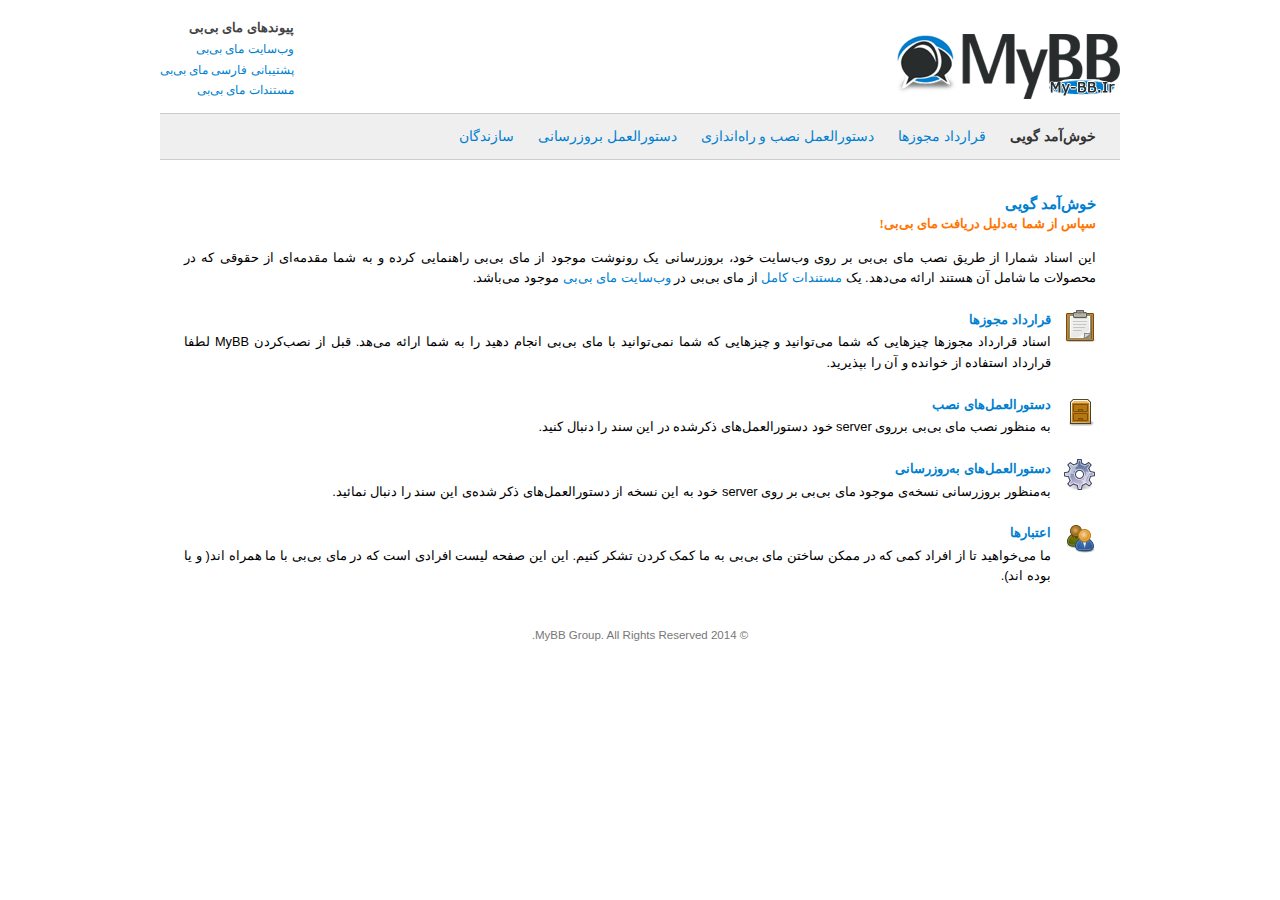
<file: Documentation/index.html>
<?xml version="1.0" encoding="utf-8"?>
<!DOCTYPE html PUBLIC "-//W3C//DTD XHTML 1.0 Strict//EN" "http://www.w3.org/TR/xhtml1/DTD/xhtml1-strict.dtd">
<html xmlns="http://www.w3.org/1999/xhtml" xml:lang="fa" lang="fa" dir="rtl">
<head>
	<title>مستندات مای بی‌بی - خوش‌آمد گویی</title>
	<meta http-equiv="content-type" content="text/html; charset=UTF-8" />
	<link rel="stylesheet" type="text/css" href="stylesheet.css" />
</head>
<body>
<div id="container">
	<div id="header">
		<h1>مای بی‌بی</h1>
		<div id="utilities">
			<div id="syndication">
				<h3>پیوندهای مای بی‌بی</h3>
				<p>
					<a href="http://mybb.com">وب‌سایت مای بی‌بی</a><br />
					<a href="http://my-bb.ir">پشتیبانی فارسی مای بی‌بی</a><br />
					<a href="http://docs.my-bb.ir">مستندات مای بی‌بی</a>
				</p>
			</div>
		</div>
	</div>
	<div id="primary-navigation">
		<ul>
			<li class="active"><a href="index.html">خوش‌آمد گویی</a></li>
			<li><a href="license.html">قرارداد مجوز‌ها</a></li>
			<li><a href="install.html">دستورالعمل نصب و راه‌اندازی</a></li>
			<li><a href="upgrade.html">دستورالعمل بروزرسانی</a></li>
			<li><a href="credits.html">سازندگان</a></li>
		</ul>
	</div>
	<div id="page-content">
		<div class="item">
			<h3>خوش‌آمد گویی</h3>
			<h4>سپاس از شما به‌دلیل دریافت مای بی‌بی!</h4>
			<p>این اسناد شمارا از طریق نصب مای بی‌بی بر روی وب‌سایت خود، بروزرسانی یک رونوشت موجود از مای بی‌بی راهنمایی کرده و به شما مقدمه‌ای از حقوقی که در محصولات ما شامل آن هستند ارائه می‌دهد. یک <a href="http://docs.my-bb.ir">مستندات کامل</a> از مای بی‌بی در <a href="http://mybb.com">وب‌سایت مای بی‌بی</a> موجود می‌باشد.</p>
		</div>
		<div class="item" id="license">
			<h5><a href="license.html">قرارداد مجوز‌ها</a></h5>
			<p>اسناد قرارداد مجوز‌ها چیزهایی که شما می‌توانید و چیزهایی که شما نمی‌توانید با مای بی‌بی انجام دهید را به شما ارائه می‌هد. قبل از نصب‌کردن MyBB لطفا قرارداد استفاده از خوانده و آن را بپذیرید.</p>
		</div>
		<div class="item" id="install">
			<h5><a href="install.html">دستورالعمل‌های نصب</a></h5>
			<p>به منظور نصب مای بی‌بی برروی server خود دستورالعمل‌های ذکرشده در این سند را دنبال کنید.</p>
		</div>
		<div class="item" id="upgrade">
			<h5><a href="upgrade.html">دستورالعمل‌های به‌روزرسانی</a></h5>
			<p>به‌منظور بروزرسانی نسخه‌ی موجود مای بی‌بی بر روی server خود به این نسخه از دستور‌العمل‌های ذکر شده‌ی این سند را دنبال نمائید.</p>
		</div>	
		<div class="item" id="credits">
			<h5><a href="credits.html" target="_blank">اعتبار‌ها</a></h5>
			<p>ما می‌خواهید تا از افراد کمی که در ممکن ساختن مای بی‌بی به ما کمک کردن تشکر کنیم. این این صفحه لیست افرادی است که در مای بی‌بی با ما همراه اند( و یا بوده اند).</p>
		</div>
	</div>
</div>
	<div id="footer">
		<p>
			&copy; 2014 MyBB Group. All Rights Reserved.
		</p>
	</div>
</div>
</body>
</html>
</file>
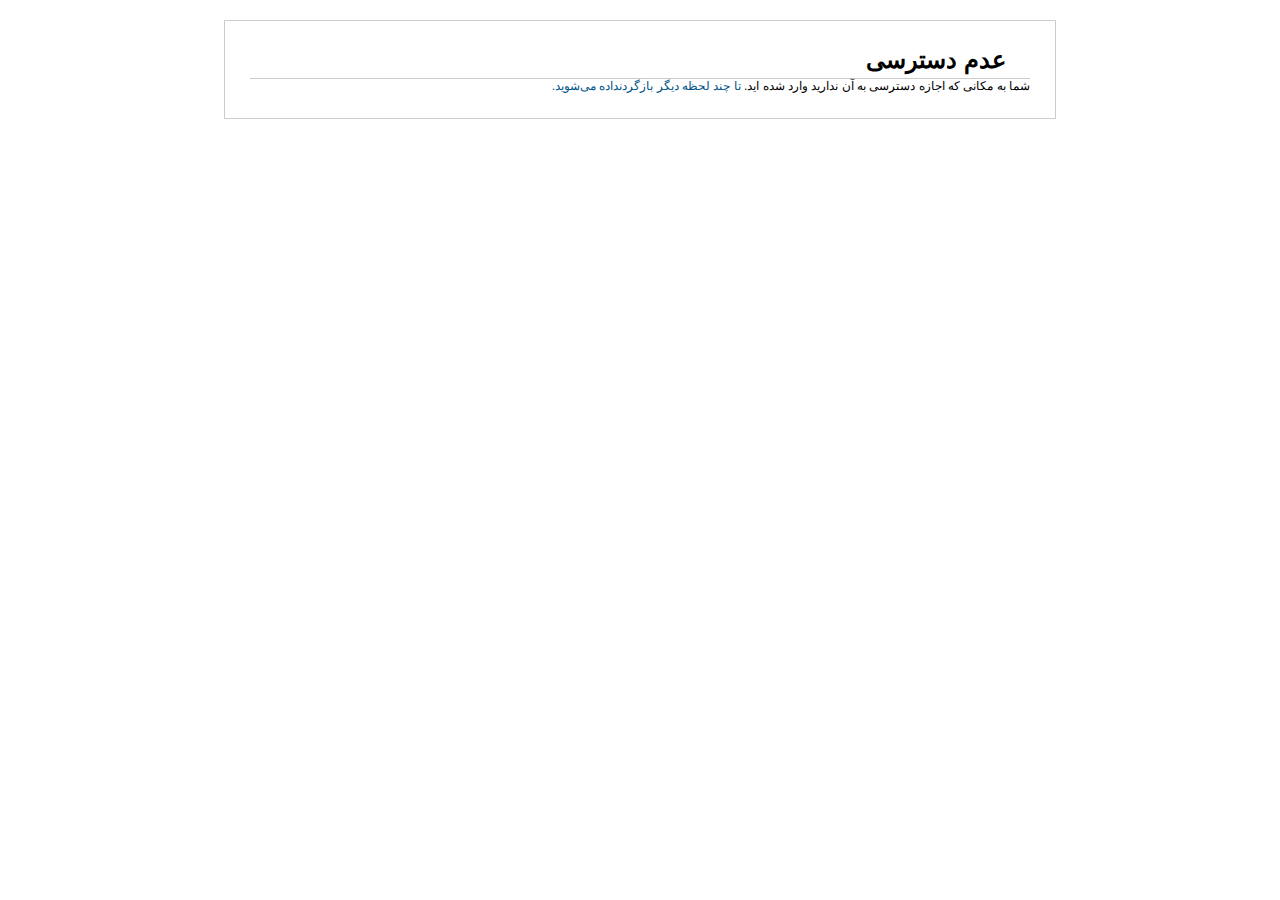
<file: inc/languages/persian/index.html>
<!DOCTYPE html PUBLIC "-//W3C//DTD XHTML 1.0 Transitional//EN" "http://www.w3.org/TR/xhtml1/DTD/xhtml1-transitional.dtd">
<html xmlns="http://www.w3.org/1999/xhtml" dir="rtl" xml:lang="fa" lang="fa">
<head>
<title>در حال انتقال</title>
<meta http-equiv="Content-Type" content="text/html; charset=UTF-8" />
<meta http-equiv="Refresh" content="3;url=../../../" />
<style type="text/css">
	body {
		font-family: Tahoma, Arial, sans-serif;
		font-size: 12px;
		background: #fff;
		color: #000000;
		margin: 20px;
		direction:rtl;
	}

	a {
		color: #035488;
		text-decoration: none;
	}

	a:hover {
		color: #444;
		text-decoration: underline;
	}

	#container {
	 margin: auto auto;
	 width: 780px;
	 padding:25px;
	 border:1px solid #ccc;
	}

	h1 {
		margin: 0;
		font-size: 24px;
		height: 32px;
		padding-right: 24px;
		border-bottom:1px solid #ccc;
	}
</style>
</head>
<body>
	<div id="container">
		<h1>عدم دسترسی</h1>
		شما به مکانی که اجازه دسترسی به آن ندارید وارد شده اید.
		<a href="../../../">تا چند لحظه دیگر بازگردنداده می‌شوید.</a>
	</div>
</body>
</html>
</file>
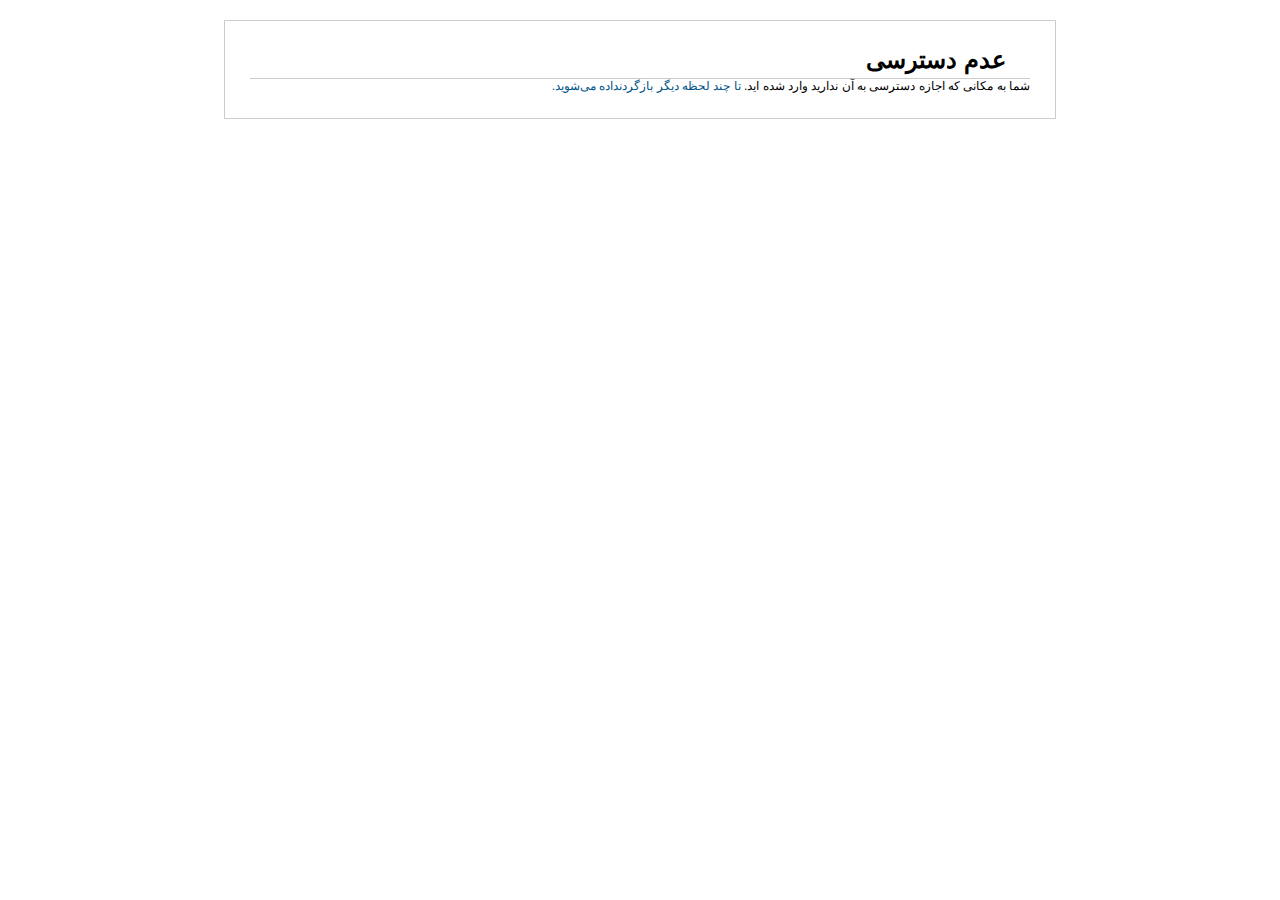
<file: inc/languages/persian/admin/index.html>
<!DOCTYPE html PUBLIC "-//W3C//DTD XHTML 1.0 Transitional//EN" "http://www.w3.org/TR/xhtml1/DTD/xhtml1-transitional.dtd">
<html xmlns="http://www.w3.org/1999/xhtml" dir="rtl" xml:lang="fa" lang="fa">
<head>
<title>در حال انتقال</title>
<meta http-equiv="Content-Type" content="text/html; charset=UTF-8" />
<meta http-equiv="Refresh" content="3;url=../../../../" />
<style type="text/css">
	body {
		font-family: Tahoma, Arial, sans-serif;
		font-size: 12px;
		background: #fff;
		color: #000000;
		margin: 20px;
		direction:rtl;
	}

	a {
		color: #035488;
		text-decoration: none;
	}

	a:hover {
		color: #444;
		text-decoration: underline;
	}

	#container {
	 margin: auto auto;
	 width: 780px;
	 padding:25px;
	 border:1px solid #ccc;
	}

	h1 {
		margin: 0;
		font-size: 24px;
		height: 32px;
		padding-right: 24px;
		border-bottom:1px solid #ccc;
	}
</style>
</head>
<body>
	<div id="container">
		<h1>عدم دسترسی</h1>
		شما به مکانی که اجازه دسترسی به آن ندارید وارد شده اید.
		<a href="../../../../">تا چند لحظه دیگر بازگردنداده می‌شوید.</a>
	</div>
</body>
</html>
</file>
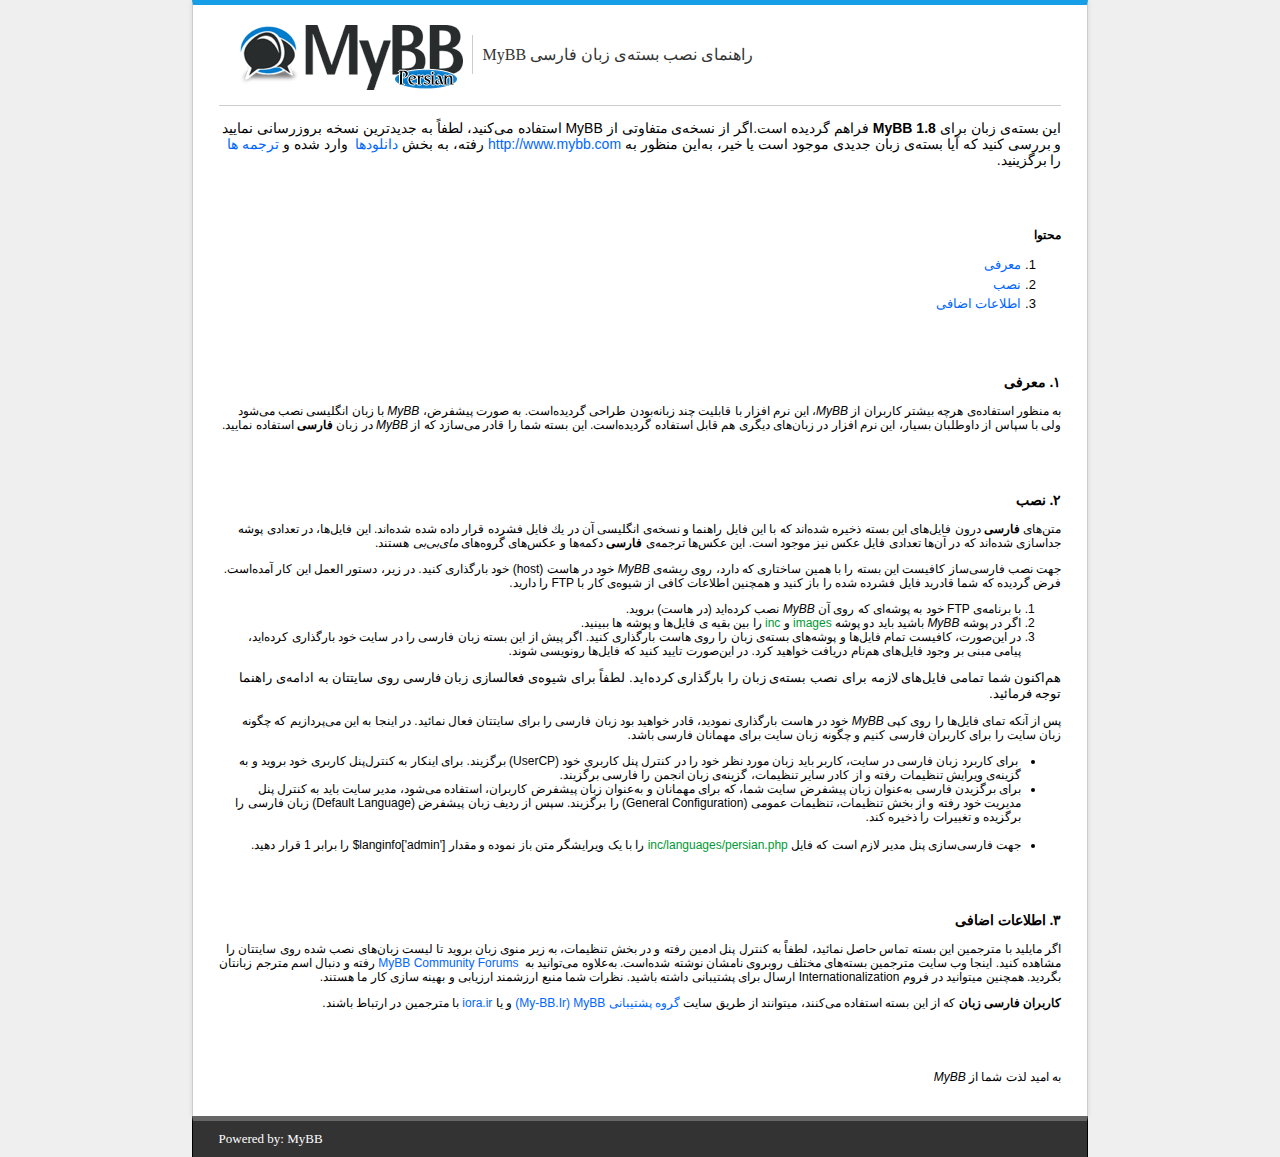
<file: readme[fa].html>
<!DOCTYPE HTML>
<html lang="fa" dir="rtl">
<head>
	<meta charset="utf-8" />
	<title>MyBB - Readme for the Persian language pack</title>
	<style type="text/css">
	body {
		background: #efefef;
		padding:0;
		margin:0;
		font-size:12px;
	}

	a:link, a:visited {
		text-decoration:none;
		color:#0066ff;
	}

	a:hover {
		text-decoration:none;
		color:#003399;
	}

	a:active {
		text-decoration:none;
		color:#ed0303;
	}

	#container {
		background: #fff;
		font-size: 12px;
		width: auto;
		padding: 0 2% 20px 2%;
		margin: 0 15%;
		border-left:1px solid #ccc;
		border-right:1px solid #ccc;
		border-top:5px solid #169fe6;
		box-shadow:0 0 5px rgba(0,0,0,0.1);
	}

	header {
		border-bottom:1px solid #ccc;
		position:relative;
		height:100px;
		width:auto;
	}

	#logo {
		background:url('[data-uri]') no-repeat top left;
		width:239px;
		height:75px;
		position:absolute;
		top:10px;
		left:20px;
	}

	#title {
		position:absolute;
		top:30px;
		left:253px;
		font-family:Tahoma;
		font-size:16px;
		color:#333;
		border-left:1px solid #ccc;
		padding:10px;
	}

	footer {
		background:#333;
		font-size: 13px;
		width: auto;
		padding: 10px 2%;
		margin: 0 15%;
		border-top:5px solid #666;
		border-left:1px solid #000;
		border-right:1px solid #000;
		color:#fff;
		direction:ltr;
		text-align:left;
	}

	footer a:link, footer a:visited {
		color:#fff;
		text-decoration:none;
	}

	footer a:hover, footer a:active {
		color:#eee;
	}

	.subtitle {
		font-size: 14px;
		font-family: Tahoma, Arial;
	}

	.contents {
		font-size: 12px;
		font-family: Tahoma, Arial;
		font-weight: bold;
		margin-top: 60px;
	}

	.contlist {
		font-size: 13px;
		font-family: Tahoma, Arial;
		line-height: 1.5;
		list-style:numbered
	}

	.smtitle {
		font-size: 14px;
		font-family: Tahoma, Arial;
		font-weight: bold;
		margin-top: 60px;
	}

	.content {
		font-size: 12px;
		font-family: Tahoma, Arial;
	}

	.instlist {
		font-size: 12px;
		font-family: Tahoma, Arial;
	}

	ol.instlist {
		list-style: numbered;
	}

	.footer1 {
		font-size: 12px;
		font-family: Tahoma, Arial;
		margin-top: 60px;
	}

	.footer2 {
		font-size: 12px;
		font-family: Tahoma, Arial;
		text-indent: 3em;
		line-height: 1.5 ;
	}

	.grn {
		color: #009933;
	}
	</style>
</head>
<body>
	<div id="container">
		<a id="top"></a>
		<header>
			<div id="logo">&nbsp;</div>
			<div id="title">راهنمای نصب بسته‌ی زبان فارسی MyBB</div>
		</header>
			<p class="subtitle">این بسته‌ی زبان برای  <strong>MyBB 1.8</strong> فراهم گردیده است.اگر از نسخه‌ی متفاوتی از MyBB استفاده می‌كنید، لطفاً به جدیدترین نسخه بروزرسانی نمایید و بررسی كنید كه آیا بسته‌ی زبان جدیدی موجود است یا خیر، به‌این منظور به <a href="http://www.mybb.com/" target="_blank">http://www.mybb.com</a> رفته، به بخش  <a href="http://www.mybb.com/downloads" target="_blank">دانلودها </a> &nbsp;وارد شده و  <a href="http://www.mybb.com/downloads/translations" target="_blank">ترجمه ها</a> را برگزینید.</p>
		<p class="contents"><a id="inhoud">محتوا</a>&nbsp;</p>
		<ol class="contlist">
		  <li><a href="#subj1">معرفی</a></li>
		  <li><a href="#subj2">نصب</a></li>
		  <li><a href="#subj3">اطلاعات اضافی</a></li>
		</ol>


		<p class="smtitle"><a id="subj1">۱. معرفی</a></p>

		<p class="content"> به منظور استفاده‌ی هرچه بیشتر كاربران از <i>MyBB</i>، این نرم افزار با قابلیت چند زبانه‌بودن طراحی گردیده‌است. به صورت پیشفرض، <i>MyBB</i> با زبان انگلیسی نصب می‌شود ولی با سپاس از داوطلبان بسیار، این نرم افزار در زبان‌های دیگری هم قابل استفاده گردیده‌است. این بسته شما را قادر می‌سازد كه از <i>MyBB</i> در زبان <b>فارسی</b> استفاده نمایید.</p>


		<p class="smtitle"><a id="subj2">۲. نصب</a></p>

		<p class="content">
			متن‌های <b>فارسی</b> درون فایل‌های این بسته ذخیره شده‌اند كه با این فایل  راهنما و نسخه‌ی انگلیسی آن در یك فایل فشرده قرار داده شده شده‌اند. این فایل‌ها، در تعدادی پوشه جداسازی شده‌اند كه در آن‌ها تعدادی فایل عكس نیز موجود است. این عكس‌ها ترجمه‌ی <b>فارسی</b> دكمه‌ها و عكس‌های گروه‌های <i>مای‌بی‌بی</i> هستند.</p>

			<p class="content">
				جهت نصب فارسی‌ساز كافیست این بسته را با همین ساختاری كه دارد، روی ریشه‌ی <i>MyBB</i> خود در
				هاست (host) خود بارگذاری كنید. در زیر، دستور العمل این كار آمده‌است. فرض گردیده كه شما قادرید
				فایل فشرده شده را باز كنید و همچنین اطلاعات كافی از شیوه‌ی كار با FTP را دارید.<br /></p>

		<ol class="instlist">

		  <li>با برنامه‌ی FTP خود به پوشه‌ای كه روی آن <i>MyBB</i> نصب كرده‌اید (در هاست) بروید.<br /></li>

		  <li>اگر در پوشه <i>MyBB</i> باشید باید دو پوشه <span class="grn">images</span> و <span class="grn">inc</span> را بین بقیه ی فایل‌ها و
			  پوشه ها ببینید.<br /></li>

		  <li>در این‌صورت، كافیست تمام فایل‌ها و پوشه‌های بسته‌ی زبان را روی هاست بارگذاری كنید. اگر پیش از این بسته زبان فارسی را در سایت خود بارگذاری کرده‌اید، پیامی مبنی بر وجود فایل‌های هم‌نام دریافت خواهید کرد. در این‌صورت تایید كنید كه فایل‌ها رونویسی شوند.<br /></li>
		</ol>
			<p>
				<span style="font-size: 10pt; font-family: Tahoma, Arial">هم‌اكنون شما تمامی فایل‌های
					لازمه برای نصب بسته‌ی زبان را بارگذاری كرده‌اید. لطفاً برای شیوه‌ی فعالسازی زبان فارسی
					روی سایتتان به ادامه‌ی راهنما توجه فرمائید.</span></p>

		<p class="content">
			پس از آنكه تمای فایل‌ها را روی كپی <i>MyBB</i> خود در هاست بارگذاری نمودید، قادر خواهید
			بود زبان فارسی را برای سایتتان فعال نمائید. در اینجا به این می‌پردازیم كه چگونه زبان
			سایت را برای كاربران فارسی كنیم و چگونه زبان
			سایت برای مهمانان فارسی باشد.</p>

		<ul class="instlist">
		  <li>&nbsp;برای كاربرد زبان فارسی در سایت، كاربر باید زبان مورد نظر خود را در كنترل
			  پنل كاربری خود (UserCP) برگزیند. برای اینكار به كنترل‌پنل كاربری خود بروید و به
			  گزینه‌ی ویرایش تنظیمات رفته و از كادر سایر تنظیمات، گزینه‌ی زبان انجمن را
			  فارسی برگزیند.<br /></li>
			<li>برای برگزیدن فارسی به‌عنوان زبان پیشفرض سایت شما، كه برای مهمانان و به‌عنوان زبان پیشفرض
				كاربران، استفاده می‌شود، مدیر سایت باید به كنترل پنل مدیریت خود رفته و
				از بخش تنظیمات، تنظیمات عمومی (General Configuration) را برگزیند. سپس از ردیف زبان
				پیشفرض (Default Language) زبان فارسی را برگزیده و تغییرات را ذخیره كند.<br />
			<br /></li>
			<li>جهت فارسی‌سازی پنل مدیر لازم است که فایل <span class="grn">inc/languages/persian.php</span> را با یک ویرایشگر متن باز نموده و مقدار <span style="direction:ltr;display:inline-table;">$langinfo['admin']</span> را برابر 1 قرار دهید.</li>
		</ul>


		<p class="smtitle"><a id="subj3">۳. اطلاعات</a> اضافی</p>

		<p class="content">
			اگر مایلید با مترجمین این بسته تماس‌ حاصل نمائید، لطفاً به كنترل پنل ادمین رفته
			و در بخش تنظیمات، به زیر منوی زبان بروید تا لیست زبان‌های نصب شده روی سایتتان را
			مشاهده كنید. اینجا وب سایت مترجمین بسته‌های مختلف روبروی نامشان نوشته شده‌است. به‌علاوه
			می‌توانید به&nbsp; <a href="http://community.mybb.com/" target="_blank">MyBB Community Forums</a> رفته و دنبال اسم مترجم زبانتان بگردید. همچنین میتوانید در فروم Internationalization ارسال برای پشتیبانی داشته باشید. نظرات شما منبع ارزشمند ارزیابی و بهینه سازی كار
			ما هستند.</p>
			<p class="content">
				<strong>كاربران فارسی زبان</strong> كه از این بسته استفاده می‌كنند، میتوانند از طریق
				سایت <a href="http://my-bb.ir"> گروه پشتیبانی MyBB <span style="direction:ltr;display:inline-table;">(My-BB.Ir)</span></a> و یا <a href="http://iora.ir/?r=mybb">iora.ir</a> با مترجمین در ارتباط باشند.
			</p>


		<p class="footer1">به امید لذت شما از <i>MyBB</i></p>

	</div>
	<footer>
		Powered by: <a href="http://mybb.com" target="_blank">MyBB</a>
	</footer>
</body>
</html>
</file>
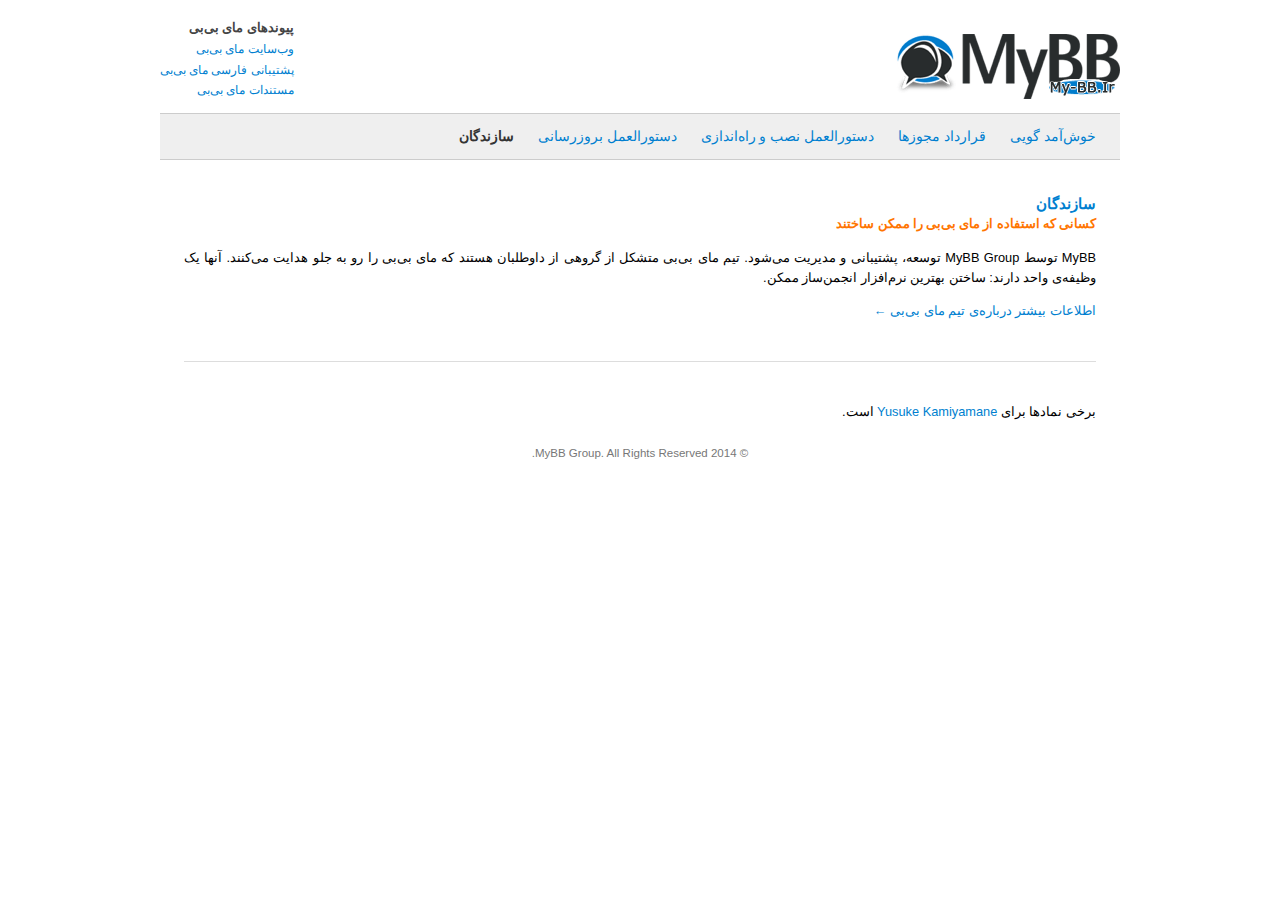
<file: Documentation/credits.html>
<?xml version="1.0" encoding="utf-8"?>
<!DOCTYPE html PUBLIC "-//W3C//DTD XHTML 1.0 Strict//EN" "http://www.w3.org/TR/xhtml1/DTD/xhtml1-strict.dtd">
<html xmlns="http://www.w3.org/1999/xhtml" xml:lang="fa" lang="fa" dir="rtl">
<head>
	<title>مستندات مای بی‌بی - اعتبار‌ها</title>
	<meta http-equiv="content-type" content="text/html; charset=UTF-8" />
	<link rel="stylesheet" type="text/css" href="stylesheet.css" />
	<style type="text/css">ol li { padding-bottom: 10px; }</style>
</head>
<body>
<div id="container">
	<div id="header">
		<h1>مای بی‌بی</h1>
		<div id="utilities">
			<div id="syndication">
				<h3>پیوندهای مای بی‌بی</h3>
				<p>
					<a href="http://mybb.com">وب‌سایت مای بی‌بی</a><br />
					<a href="http://my-bb.ir">پشتیبانی فارسی مای بی‌بی</a><br />
					<a href="http://docs.my-bb.ir">مستندات مای بی‌بی</a>
				</p>
			</div>
		</div>
	</div>
	<div id="primary-navigation">
		<ul>
			<li><a href="index.html">خوش‌آمد گویی</a></li>
			<li><a href="license.html">قرارداد مجوز‌ها</a></li>
			<li><a href="install.html">دستورالعمل نصب و راه‌اندازی</a></li>
			<li><a href="upgrade.html">دستورالعمل بروزرسانی</a></li>
			<li class="active"><a href="credits.html">سازندگان</a></li>
		</ul>
	</div>
	<div id="page-content">
		<div class="item">
			<h3>سازندگان</h3>
			<h4>کسانی که استفاده از مای بی‌بی را ممکن ساختند</h4>
			<p>MyBB توسط MyBB Group توسعه، پشتیبانی و مدیریت می‌شود. تیم مای بی‌بی متشکل از گروهی از داوطلبان هستند که مای بی‌بی را رو به جلو هدایت می‌کنند. آنها یک وظیفه‌ی واحد دارند: ساختن بهترین نرم‌افزار انجمن‌ساز ممکن.</p>
			<p><a href="http://www.mybb.com/about/team/">اطلاعات بیشتر درباره‌ی تیم مای بی‌بی &larr;</a></p>
			<br /><hr /><br />
			<p>برخی نماد‌ها برای <a href="http://p.yusukekamiyamane.com/">Yusuke Kamiyamane</a> است.</p>
	</div>
	<div id="footer">
		<p>
			&copy; 2014 MyBB Group. All Rights Reserved.
		</p>
	</div>
</div>
</body>
</html>
</file>
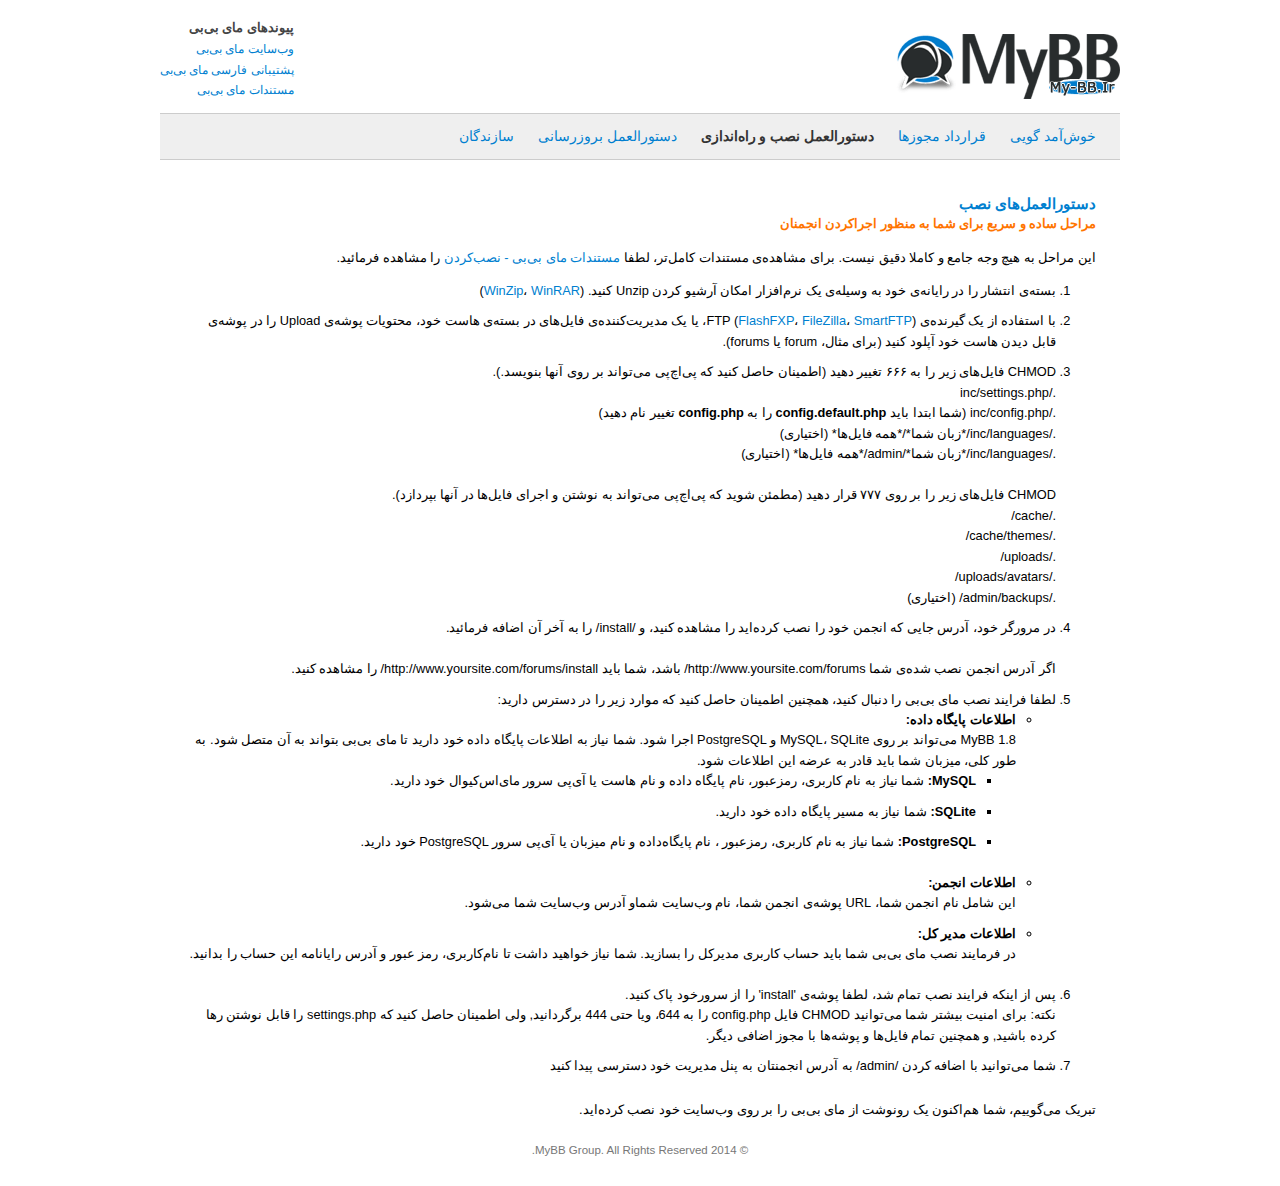
<file: Documentation/install.html>
<?xml version="1.0" encoding="utf-8"?>
<!DOCTYPE html PUBLIC "-//W3C//DTD XHTML 1.0 Strict//EN" "http://www.w3.org/TR/xhtml1/DTD/xhtml1-strict.dtd">
<html xmlns="http://www.w3.org/1999/xhtml" xml:lang="fa" lang="fa" dir="rtl">
<head>
	<title>مستندات مای بی‌بی - دستورالعمل‌های نصب و راه‌اندازی</title>
	<meta http-equiv="content-type" content="text/html; charset=UTF-8" />
	<link rel="stylesheet" type="text/css" href="stylesheet.css" />
	<style type="text/css">ol li { padding-bottom: 10px; }</style>
</head>
<body>
<div id="container">
	<div id="header">
		<h1>مای بی‌بی</h1>
		<div id="utilities">
			<div id="syndication">
				<h3>پیوندهای مای بی‌بی</h3>
				<p>
					<a href="http://mybb.com">وب‌سایت مای بی‌بی</a><br />
					<a href="http://my-bb.ir">پشتیبانی فارسی مای بی‌بی</a><br />
					<a href="http://docs.my-bb.ir">مستندات مای بی‌بی</a>
				</p>
			</div>
		</div>
	</div>
	<div id="primary-navigation">
		<ul>
			<li><a href="index.html">خوش‌آمد گویی</a></li>
			<li><a href="license.html">قرارداد مجوز‌ها</a></li>
			<li class="active"><a href="install.html">دستورالعمل نصب و راه‌اندازی</a></li>
			<li><a href="upgrade.html">دستورالعمل بروزرسانی</a></li>
			<li><a href="credits.html">سازندگان</a></li>
		</ul>
	</div>
	<div id="page-content">
		<div class="item">
			<h3>دستورالعمل‌های نصب</h3>
			<h4>مراحل ساده و سریع برای شما به منظور اجراکردن انجمنان</h4>
			<p>این مراحل به هیچ وجه جامع و کاملا دقیق نیست. برای مشاهده‌ی مستندات کامل‌تر، لطفا <a href="http://docs.my-bb.ir/1.8/install/" target="_blank">مستندات مای بی‌بی - نصب‌کردن</a> را مشاهده فرمائید.</p>
			<ol>
				<li>بسته‌ی انتشار را در رایانه‌ی خود به وسیله‌ی یک نرم‌افزار امکان آرشیو کردن Unzip کنید. (<a href="http://www.winzip.com">WinZip</a>، <a href="http://www.rarsoft.com/">WinRAR</a>)</li>
				<li>با استفاده از یک گیرنده‌ی FTP (<a href="http://www.flashfxp.com">FlashFXP</a>، <a href="http://filezilla-project.org/">FileZilla</a>، <a href="http://www.smartftp.com/">SmartFTP</a>)، یا یک مدیریت‌کننده‌ی فایل‌های در بسته‌ی هاست خود، محتویات پوشه‌ی Upload را در پوشه‌ی قابل دیدن هاست خود آپلود کنید (برای مثال، forum یا forums).</li>
				<li>CHMOD فایل‌های زیر را به ۶۶۶ تغییر دهید (اطمینان حاصل کنید که پی‌اچ‌پی می‌تواند بر روی آنها بنویسد.).<br />./inc/settings.php<br />./inc/config.php (شما ابتدا باید <strong>config.default.php</strong> را به <strong>config.php</strong> تغییر نام دهید)<br />./inc/languages/*زبان شما*/*همه فایل‌ها* (اختیاری)<br />./inc/languages/*زبان شما*/admin/*همه فایل‌ها* (اختیاری)<br /><br />CHMOD فایل‌های زیر را بر روی ۷۷۷ قرار دهید (مطمئن شوید که پی‌اچ‌پی می‌تواند به نوشتن و اجرای فایل‌ها در آنها بپردازد).<br />./cache/<br />./cache/themes/<br />./uploads/<br />./uploads/avatars/<br />./admin/backups/ (اختیاری)</li>
				<li>در مرورگر خود، آدرس جایی که انجمن خود را نصب کرده‌اید را مشاهده کنید، و  /install/ را به آخر آن اضافه فرمائید.<br /><br />اگر آدرس انجمن نصب شده‌ی شما http://www.yoursite.com/forums/ باشد، شما باید http://www.yoursite.com/forums/install/ را مشاهده کنید.</li>
				<li>لطفا فرایند نصب مای بی‌بی را دنبال کنید، همچنین اطمینان حاصل کنید که موارد زیر را در دسترس دارید:
					<ul>
						<li><strong>اطلاعات پایگاه داده:</strong><br />MyBB 1.8 می‌تواند بر روی MySQL، SQLite و PostgreSQL اجرا شود. شما نیاز به اطلاعات پایگاه داده خود دارید تا مای بی‌بی بتواند به آن متصل شود. به طور کلی، میزبان شما باید قادر به عرضه این اطلاعات شود.<ul><li><strong>MySQL:</strong> شما نیاز به نام کاربری، رمزعبور، نام پایگاه داده و نام هاست یا آی‌پی سرور مای‌اس‌کیو‌ال خود دارید.</li><li><strong>SQLite:</strong> شما نیاز به مسیر پایگاه داده خود دارید.</li><li><strong>PostgreSQL:</strong> شما نیاز به نام کاربری، رمزعبور ، نام پایگاه‌داده و نام میزبان یا آی‌پی  سرور PostgreSQL خود دارید.</li></ul></li>
						<li><strong>اطلاعات انجمن:</strong><br />این شامل نام انجمن شما، URL پوشه‌ی انجمن شما، نام وب‌سایت شماو آدرس وب‌سایت شما می‌شود.</li>
						<li><strong>اطلاعات مدیر کل:</strong><br />در فرمایند نصب مای بی‌بی شما باید حساب کاربری مدیرکل را بسازید. شما نیاز خواهید داشت تا نام‌کاربری، رمز عبور و  آدرس رایانامه این حساب را بدانید.</li>
					</ul></li>
				<li>پس از اینکه فرایند نصب تمام شد، لطفا پوشه‌ی 'install' را از سرورخود پاک کنید.<br />نکته: برای امنیت بیشتر شما می‌توانید CHMOD فایل config.php را به 644، ویا حتی 444 برگردانید, ولی اطمینان حاصل کنید که settings.php را قابل نوشتن رها کرده باشید, و همچنین تمام فایل‌ها و پوشه‌ها با مجوز اضافی دیگر.</li>
				<li>شما می‌توانید با اضافه کردن  /admin/ به آدرس انجمنتان به پنل مدیریت خود دسترسی پیدا کنید</li>
			</ol>
			<p>تبریک می‌گوییم، شما هم‌اکنون یک رونوشت از مای بی‌بی را بر روی وب‌سایت خود نصب کرده‌اید.</p>
	</div>
	<div id="footer">
		<p>
			&copy; 2014 MyBB Group. All Rights Reserved.
		</p>
	</div>
</div>
</body>
</html>
</file>
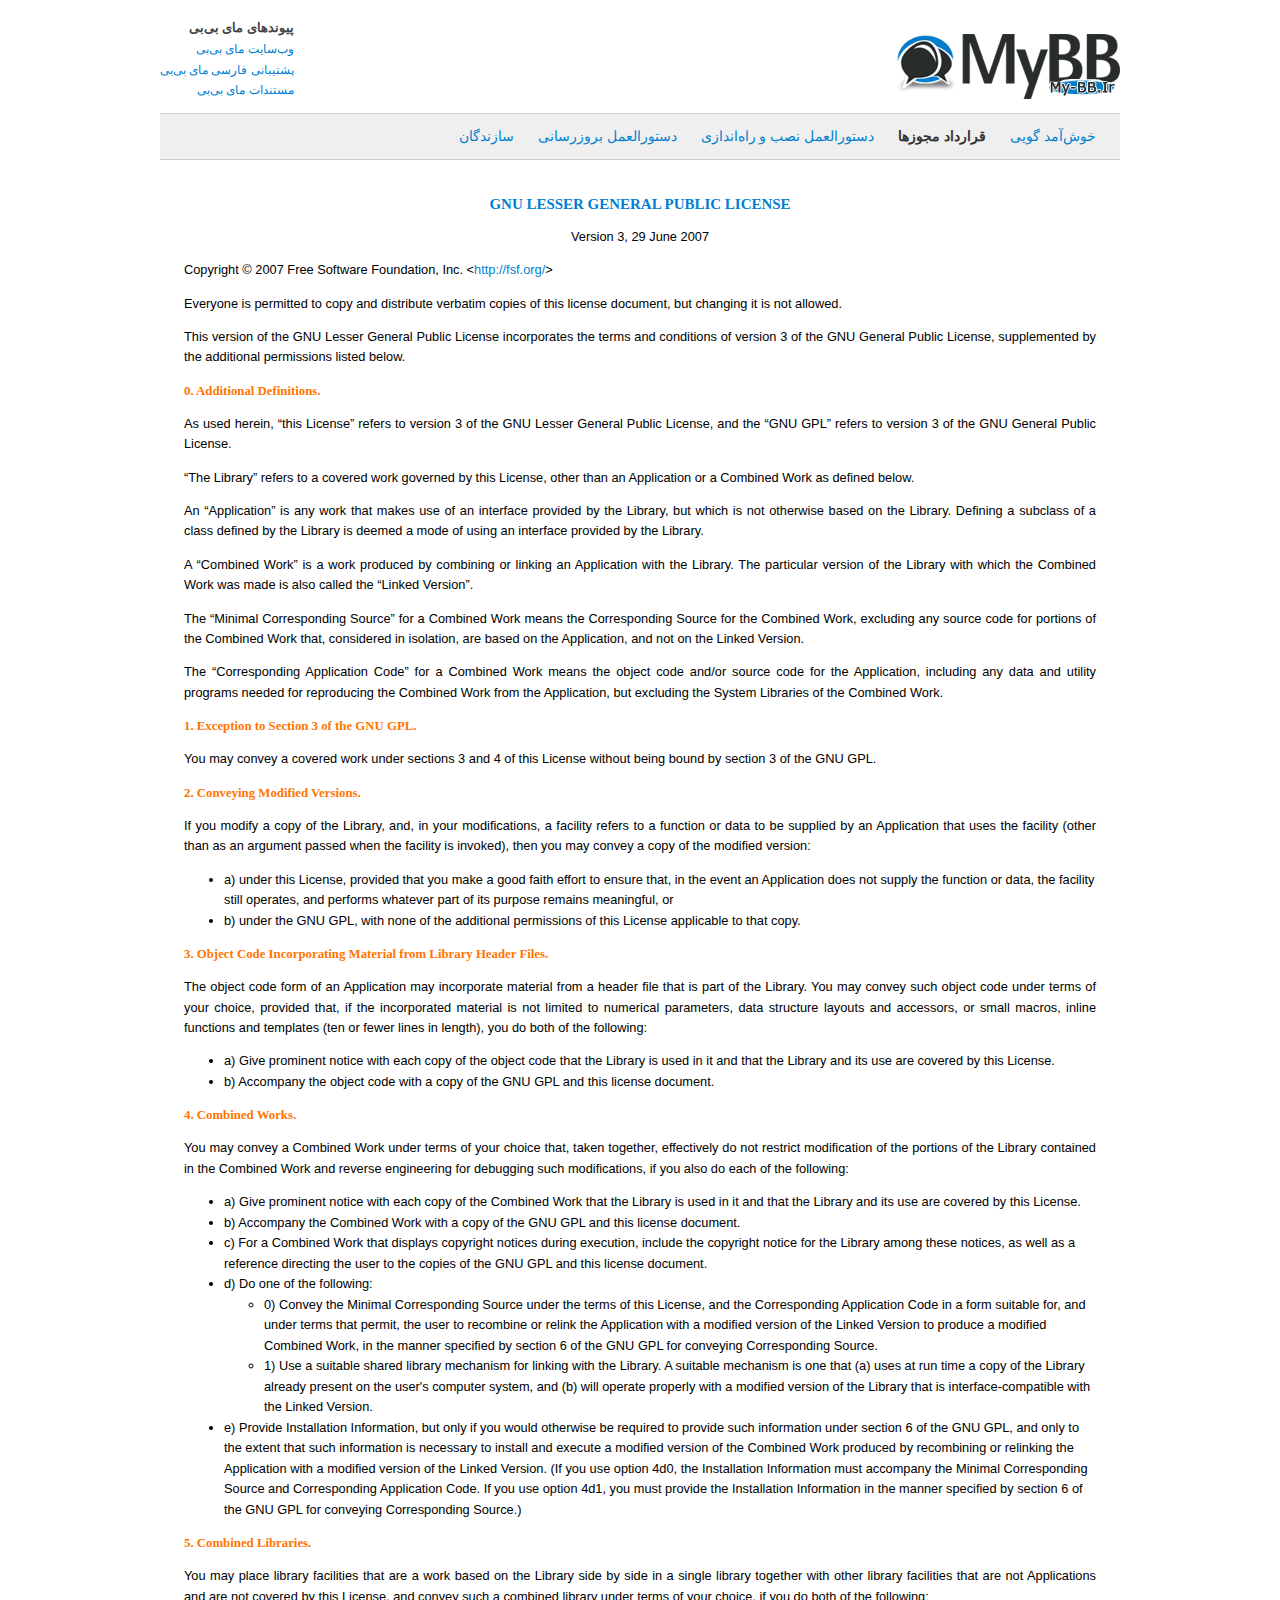
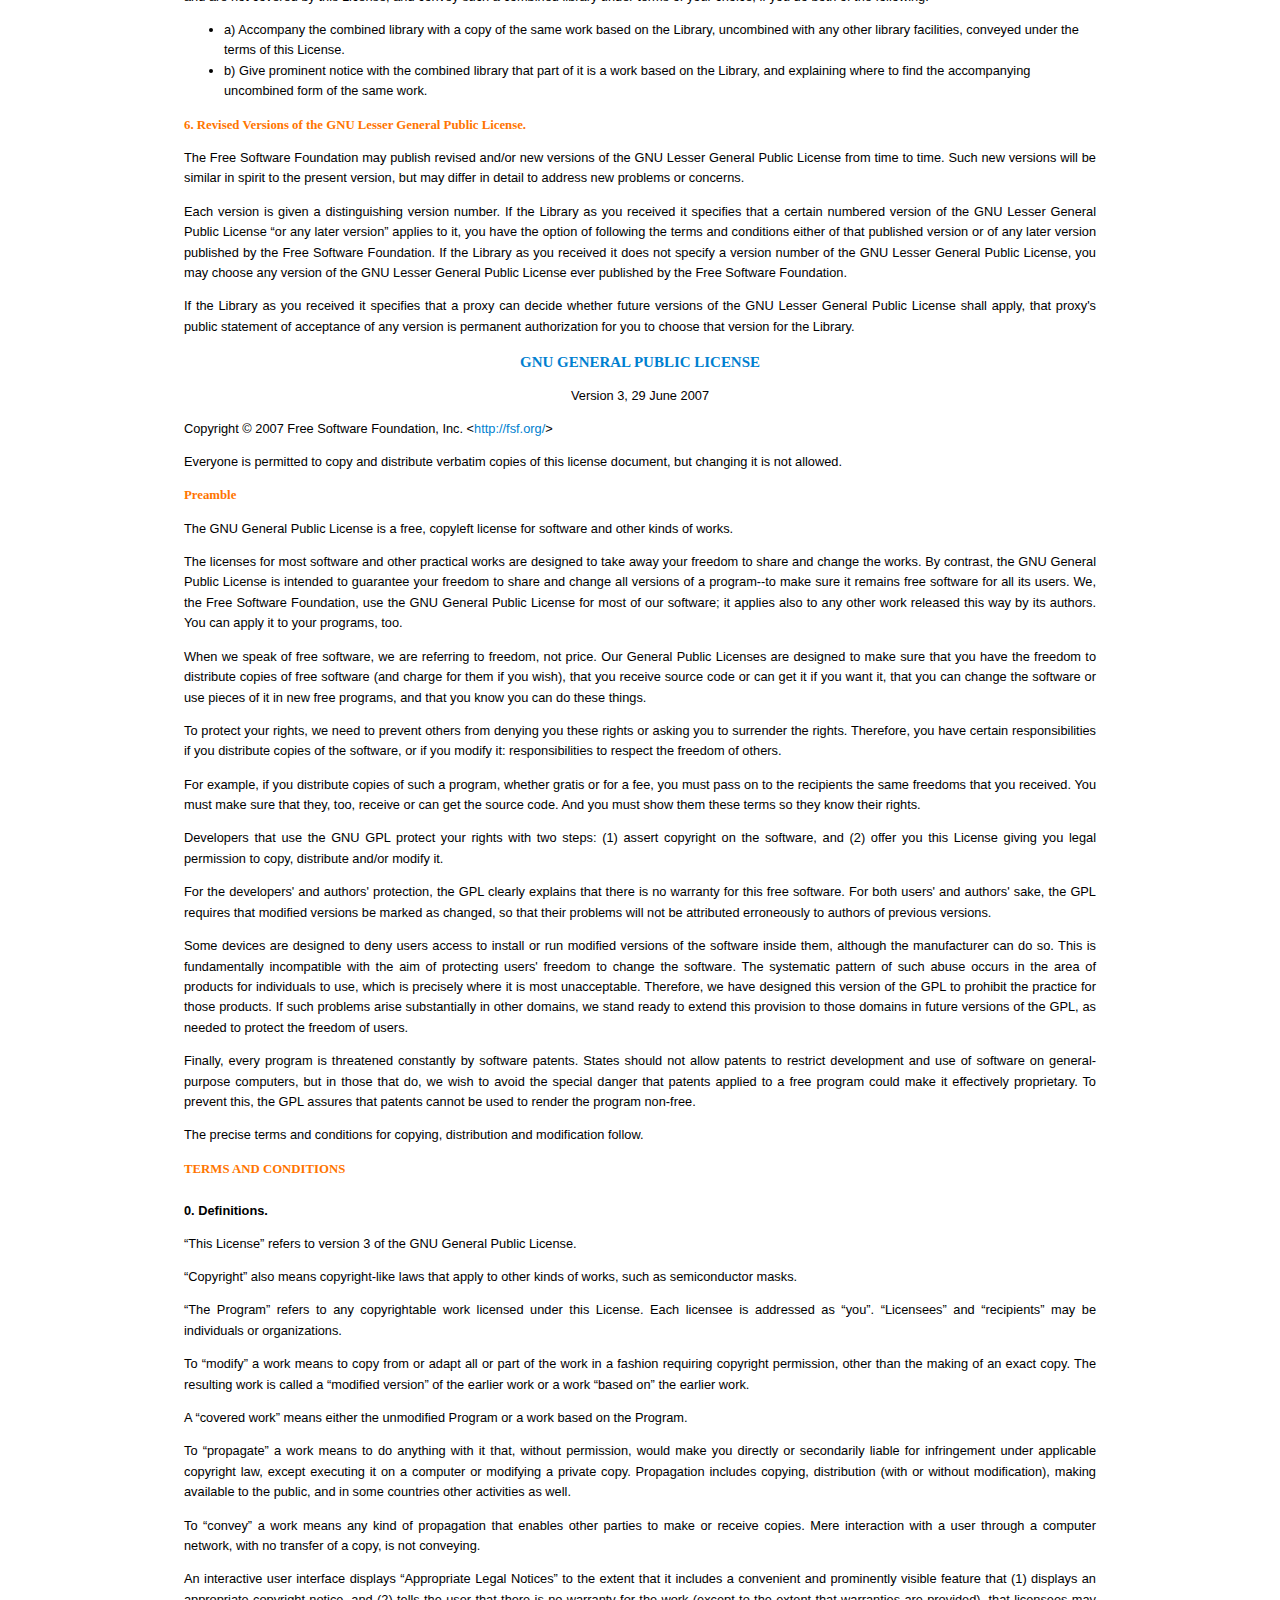
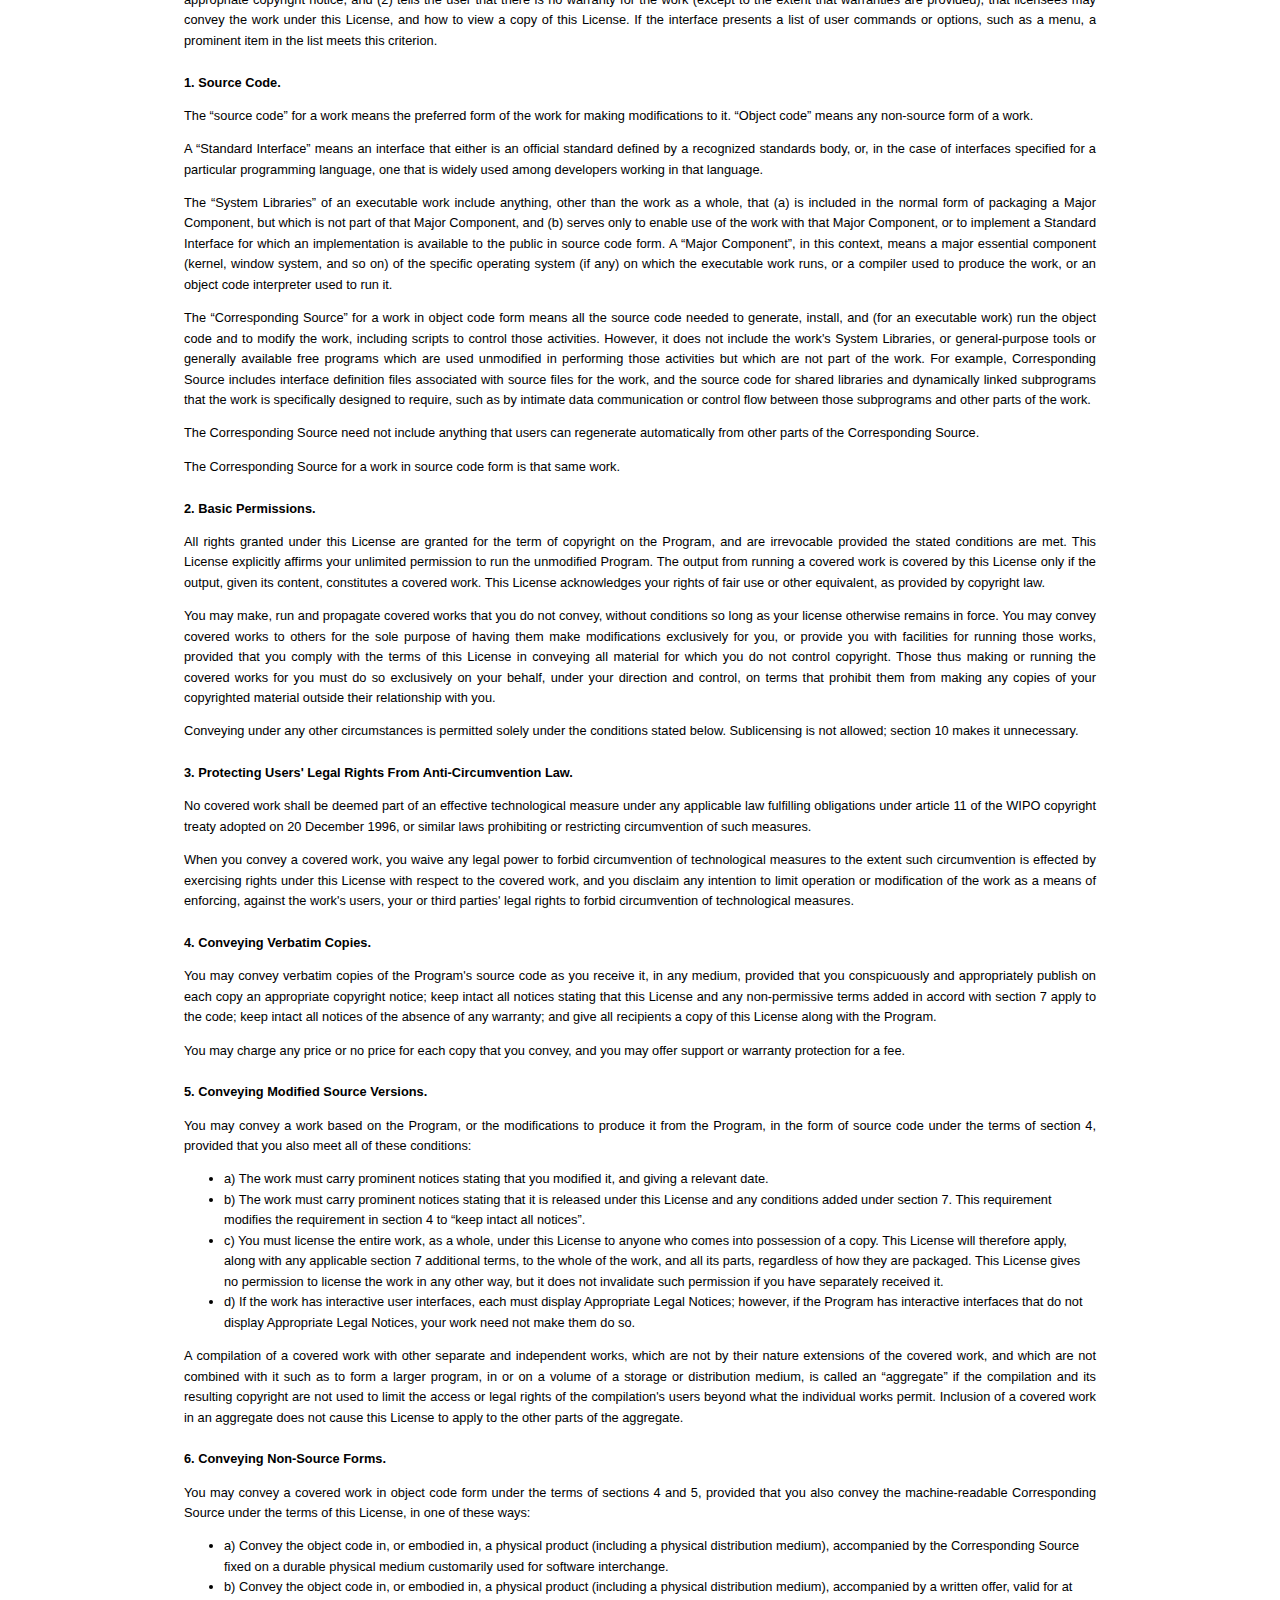
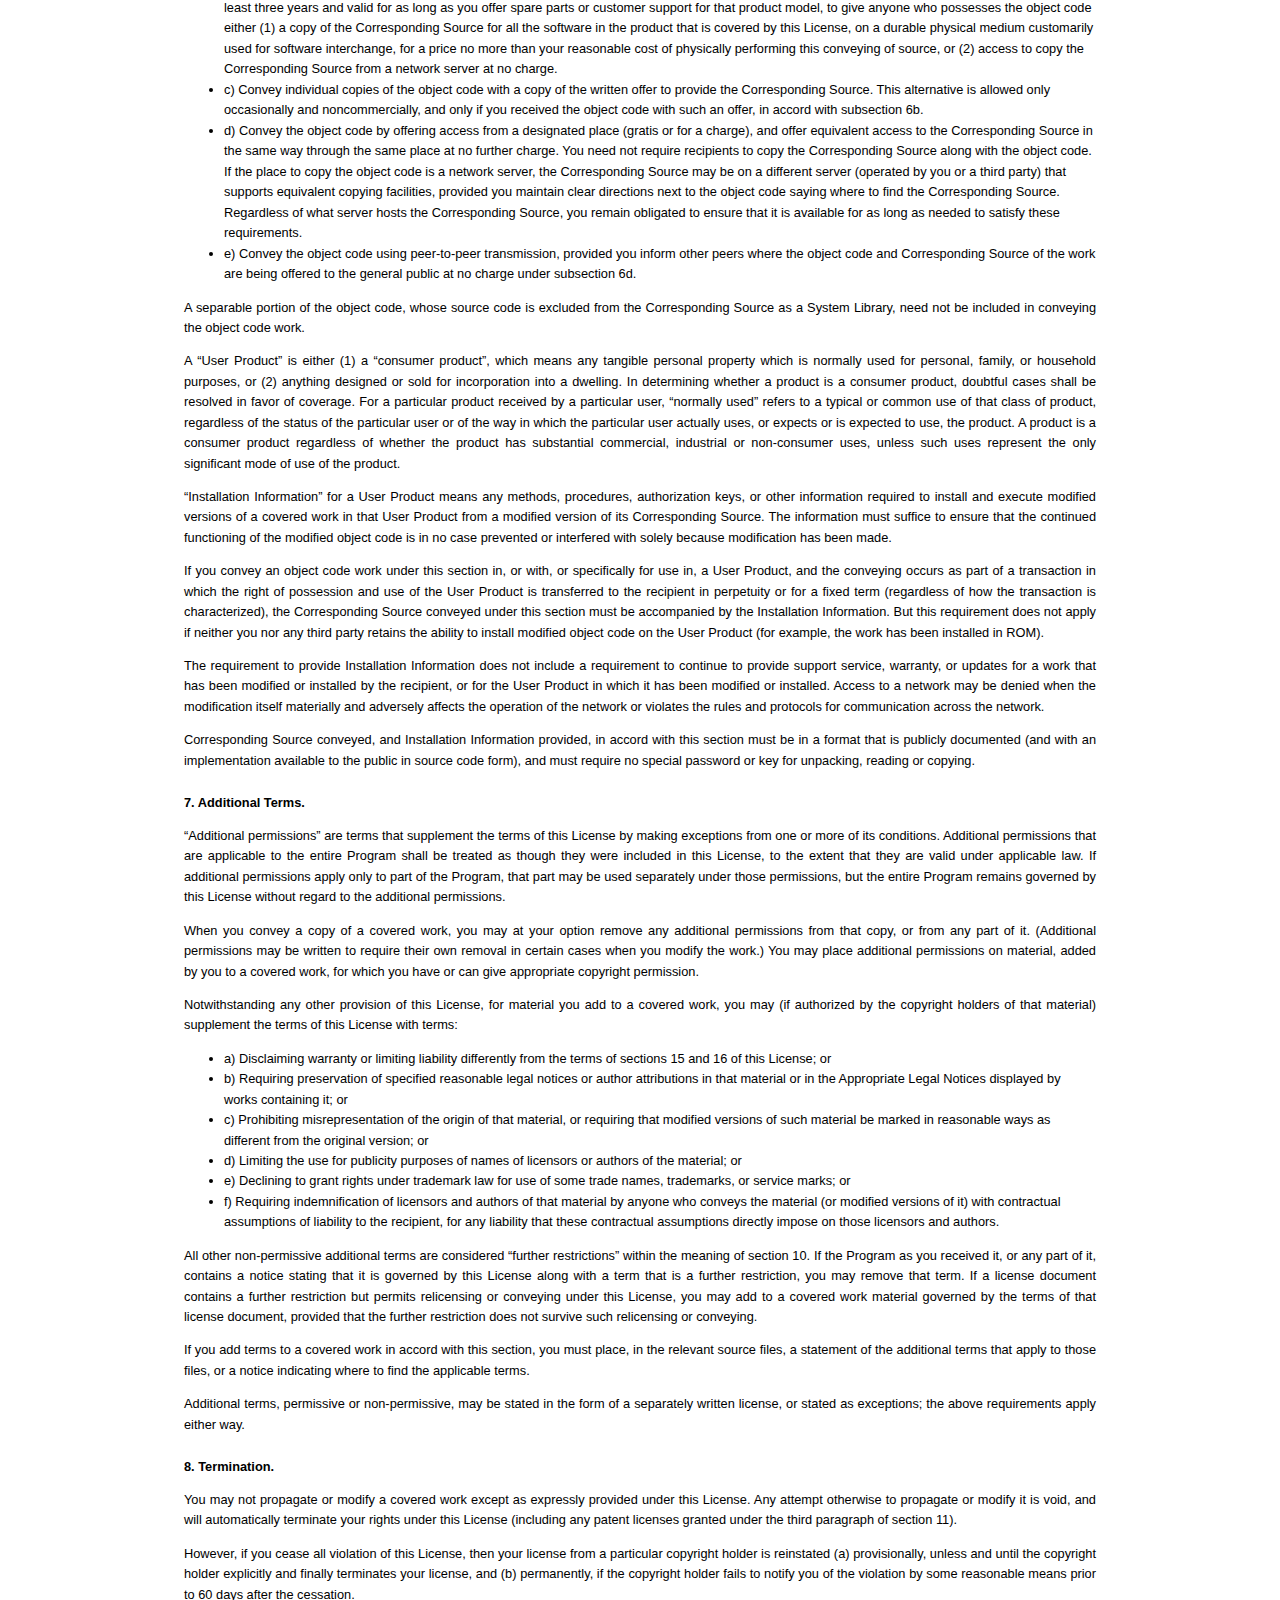
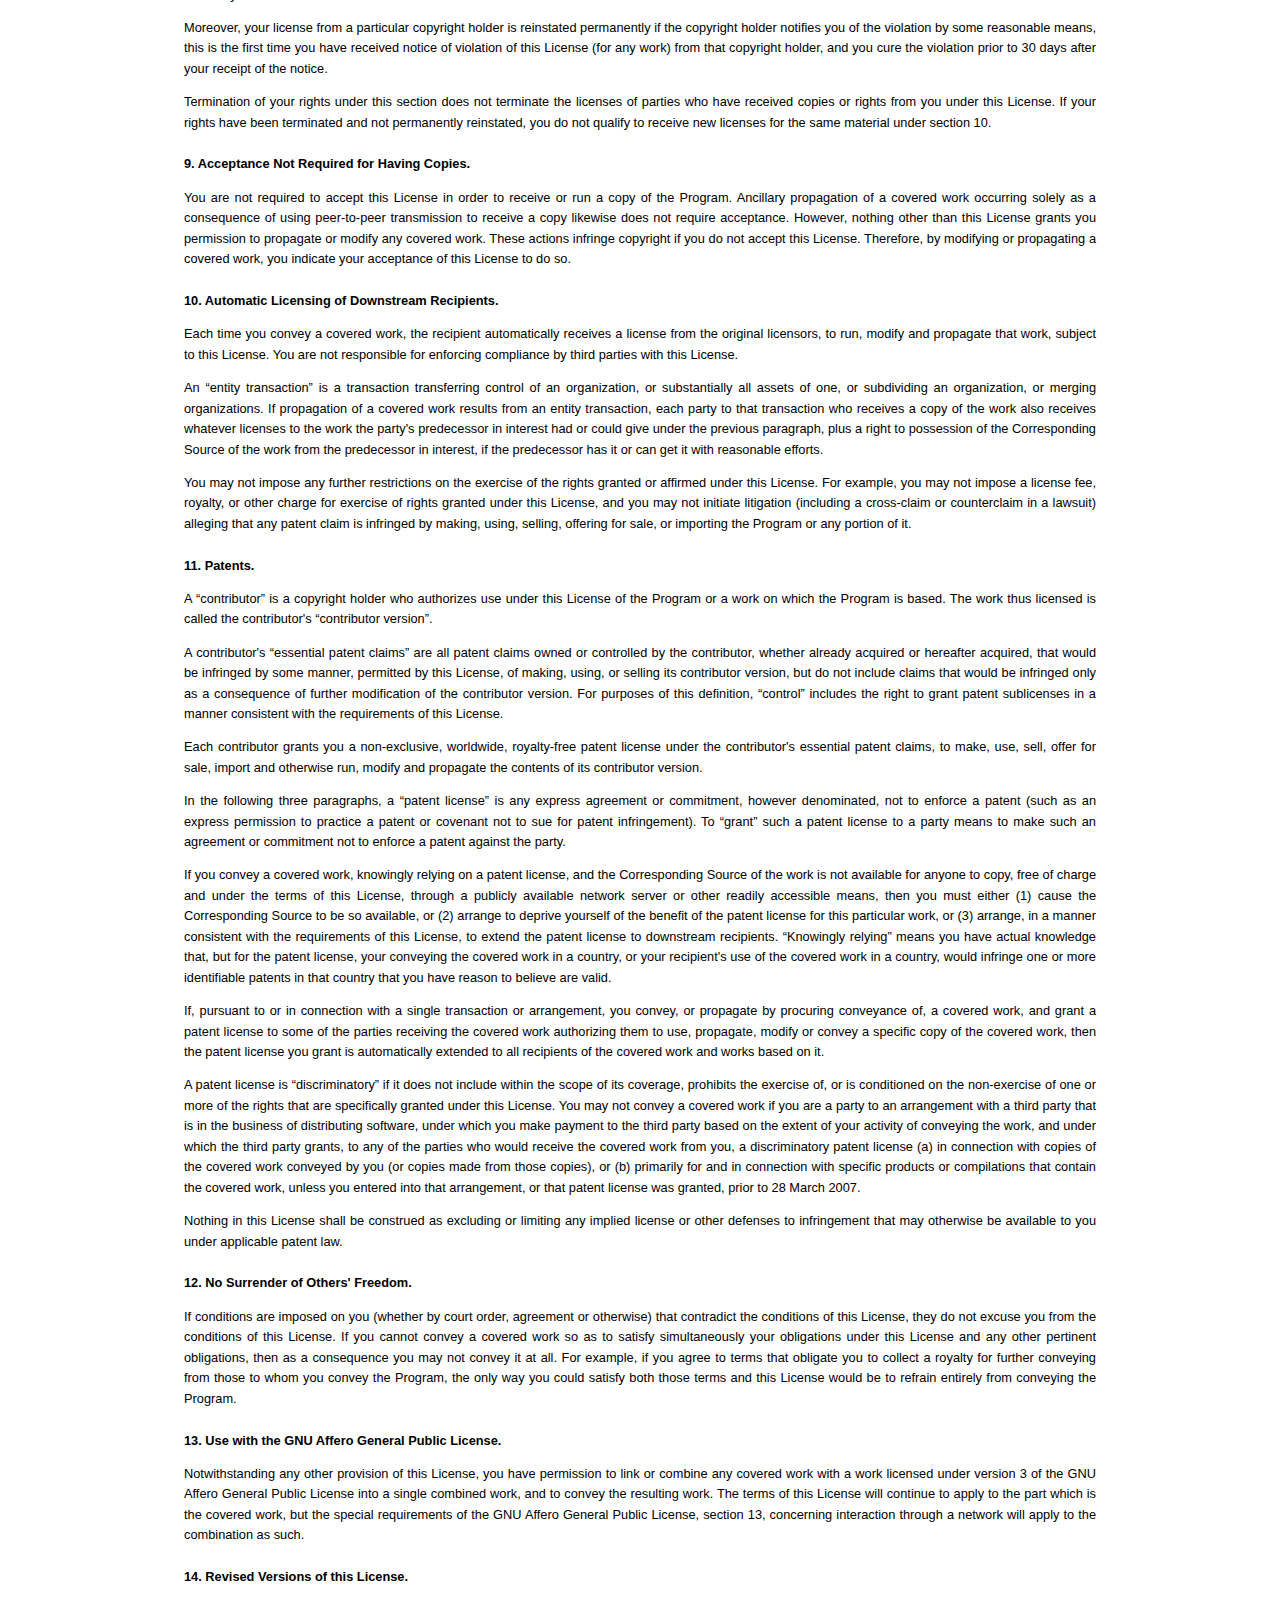
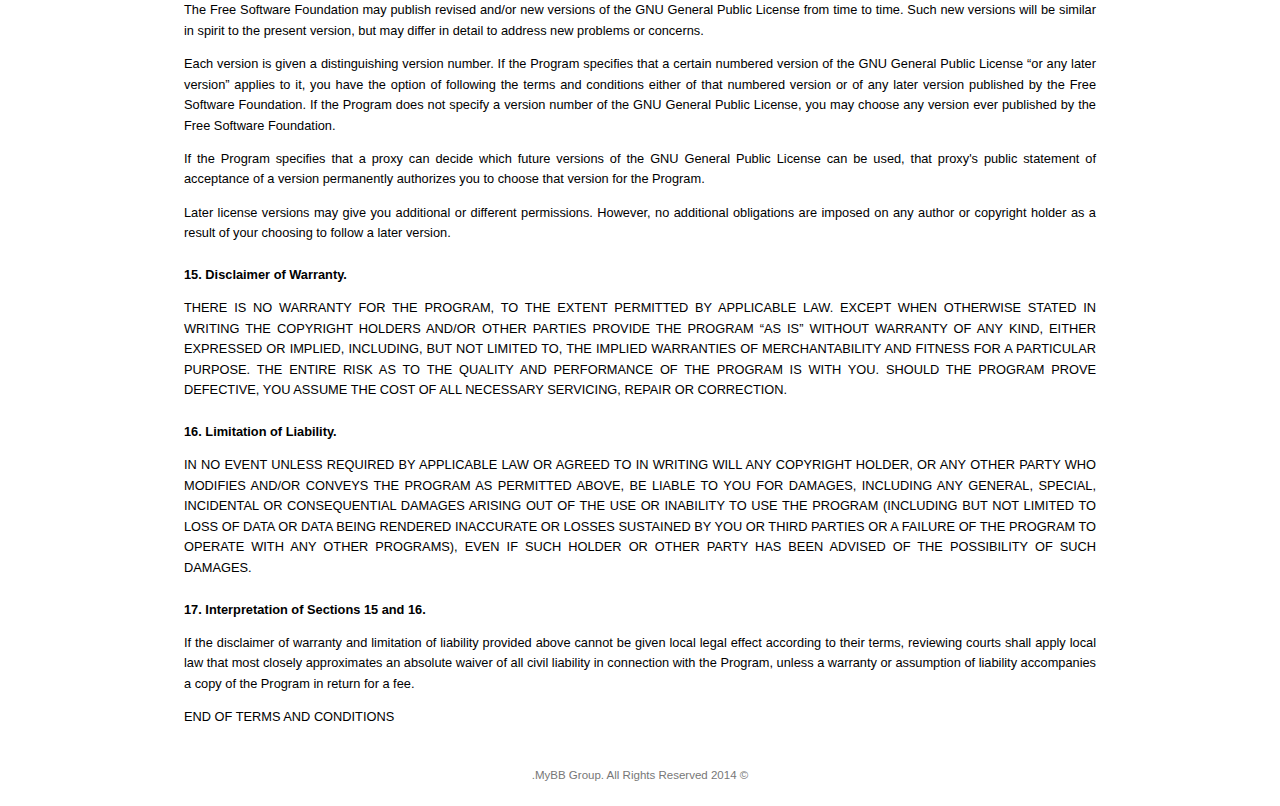
<file: Documentation/license.html>
<?xml version="1.0" encoding="utf-8"?>
<!DOCTYPE html PUBLIC "-//W3C//DTD XHTML 1.0 Strict//EN" "http://www.w3.org/TR/xhtml1/DTD/xhtml1-strict.dtd">
<html xmlns="http://www.w3.org/1999/xhtml" xml:lang="fa" lang="fa" dir="rtl">
<head>
	<title>مستندات مای بی‌بی - قرارداد مجوز‌ها</title>
	<meta http-equiv="content-type" content="text/html; charset=UTF-8" />
	<link rel="stylesheet" type="text/css" href="stylesheet.css" />
</head>
<body>
<div id="container">
	<div id="header">
		<h1>مای بی‌بی</h1>
		<div id="utilities">
			<div id="syndication">
				<h3>پیوندهای مای بی‌بی</h3>
				<p>
					<a href="http://mybb.com">وب‌سایت مای بی‌بی</a><br />
					<a href="http://my-bb.ir">پشتیبانی فارسی مای بی‌بی</a><br />
					<a href="http://docs.my-bb.ir">مستندات مای بی‌بی</a>
				</p>
			</div>
		</div>
	</div>
	<div id="primary-navigation">
		<ul>
			<li><a href="index.html">خوش‌آمد گویی</a></li>
			<li class="active"><a href="license.html">قرارداد مجوز‌ها</a></li>
			<li><a href="install.html">دستورالعمل نصب و راه‌اندازی</a></li>
			<li><a href="upgrade.html">دستورالعمل بروزرسانی</a></li>
			<li><a href="credits.html">سازندگان</a></li>
		</ul>
	</div>
	<div id="page-content" style="text-align: left; direction: ltr;">
		<div class="item">
<h3 style="text-align: center;">
  GNU LESSER GENERAL PUBLIC LICENSE</h3>
<p style="text-align: center;">
  Version 3, 29 June 2007</p>
<p>
  Copyright © 2007 Free Software Foundation, Inc. <<a href="http://fsf.org/">http://fsf.org/</a>></p>
<p>
  Everyone is permitted to copy and distribute verbatim copies of this license document, but changing it is not allowed.</p>
<p>
  This version of the GNU Lesser General Public License incorporates the terms and conditions of version 3 of the GNU General Public License, supplemented by the additional permissions listed below.</p>
<h4>
  <a id="section0"></a>0. Additional Definitions.</h4>
<p>
  As used herein, “this License” refers to version 3 of the GNU Lesser General Public License, and the “GNU GPL” refers to version 3 of the GNU General Public License.</p>
<p>
  “The Library” refers to a covered work governed by this License, other than an Application or a Combined Work as defined below.</p>
<p>
  An “Application” is any work that makes use of an interface provided by the Library, but which is not otherwise based on the Library. Defining a subclass of a class defined by the Library is deemed a mode of using an interface provided by the Library.</p>
<p>
  A “Combined Work” is a work produced by combining or linking an Application with the Library. The particular version of the Library with which the Combined Work was made is also called the “Linked Version”.</p>
<p>
  The “Minimal Corresponding Source” for a Combined Work means the Corresponding Source for the Combined Work, excluding any source code for portions of the Combined Work that, considered in isolation, are based on the Application, and not on the Linked Version.</p>
<p>
  The “Corresponding Application Code” for a Combined Work means the object code and/or source code for the Application, including any data and utility programs needed for reproducing the Combined Work from the Application, but excluding the System Libraries of the Combined Work.</p>
<h4>
  <a id="section1"></a>1. Exception to Section 3 of the GNU GPL.</h4>
<p>
  You may convey a covered work under sections 3 and 4 of this License without being bound by section 3 of the GNU GPL.</p>
<h4>
  <a id="section2"></a>2. Conveying Modified Versions.</h4>
<p>
  If you modify a copy of the Library, and, in your modifications, a facility refers to a function or data to be supplied by an Application that uses the facility (other than as an argument passed when the facility is invoked), then you may convey a copy of the modified version:</p>
<ul>
  <li>
    a) under this License, provided that you make a good faith effort to ensure that, in the event an Application does not supply the function or data, the facility still operates, and performs whatever part of its purpose remains meaningful, or</li>
  <li>
    b) under the GNU GPL, with none of the additional permissions of this License applicable to that copy.</li>
</ul>
<h4>
  <a id="section3"></a>3. Object Code Incorporating Material from Library Header Files.</h4>
<p>
  The object code form of an Application may incorporate material from a header file that is part of the Library. You may convey such object code under terms of your choice, provided that, if the incorporated material is not limited to numerical parameters, data structure layouts and accessors, or small macros, inline functions and templates (ten or fewer lines in length), you do both of the following:</p>
<ul>
  <li>
    a) Give prominent notice with each copy of the object code that the Library is used in it and that the Library and its use are covered by this License.</li>
  <li>
    b) Accompany the object code with a copy of the GNU GPL and this license document.</li>
</ul>
<h4>
  <a id="section4"></a>4. Combined Works.</h4>
<p>
  You may convey a Combined Work under terms of your choice that, taken together, effectively do not restrict modification of the portions of the Library contained in the Combined Work and reverse engineering for debugging such modifications, if you also do each of the following:</p>
<ul>
  <li>
    a) Give prominent notice with each copy of the Combined Work that the Library is used in it and that the Library and its use are covered by this License.</li>
  <li>
    b) Accompany the Combined Work with a copy of the GNU GPL and this license document.</li>
  <li>
    c) For a Combined Work that displays copyright notices during execution, include the copyright notice for the Library among these notices, as well as a reference directing the user to the copies of the GNU GPL and this license document.</li>
  <li>
    d) Do one of the following:
    <ul>
      <li>
        0) Convey the Minimal Corresponding Source under the terms of this License, and the Corresponding Application Code in a form suitable for, and under terms that permit, the user to recombine or relink the Application with a modified version of the Linked Version to produce a modified Combined Work, in the manner specified by section 6 of the GNU GPL for conveying Corresponding Source.</li>
      <li>
        1) Use a suitable shared library mechanism for linking with the Library. A suitable mechanism is one that (a) uses at run time a copy of the Library already present on the user's computer system, and (b) will operate properly with a modified version of the Library that is interface-compatible with the Linked Version.</li>
    </ul>
  </li>
  <li>
    e) Provide Installation Information, but only if you would otherwise be required to provide such information under section 6 of the GNU GPL, and only to the extent that such information is necessary to install and execute a modified version of the Combined Work produced by recombining or relinking the Application with a modified version of the Linked Version. (If you use option 4d0, the Installation Information must accompany the Minimal Corresponding Source and Corresponding Application Code. If you use option 4d1, you must provide the Installation Information in the manner specified by section 6 of the GNU GPL for conveying Corresponding Source.)</li>
</ul>
<h4>
  <a id="section5"></a>5. Combined Libraries.</h4>
<p>
  You may place library facilities that are a work based on the Library side by side in a single library together with other library facilities that are not Applications and are not covered by this License, and convey such a combined library under terms of your choice, if you do both of the following:</p>
<ul>
  <li>
    a) Accompany the combined library with a copy of the same work based on the Library, uncombined with any other library facilities, conveyed under the terms of this License.</li>
  <li>
    b) Give prominent notice with the combined library that part of it is a work based on the Library, and explaining where to find the accompanying uncombined form of the same work.</li>
</ul>
<h4>
  <a id="section6"></a>6. Revised Versions of the GNU Lesser General Public License.</h4>
<p>
  The Free Software Foundation may publish revised and/or new versions of the GNU Lesser General Public License from time to time. Such new versions will be similar in spirit to the present version, but may differ in detail to address new problems or concerns.</p>
<p>
  Each version is given a distinguishing version number. If the Library as you received it specifies that a certain numbered version of the GNU Lesser General Public License “or any later version” applies to it, you have the option of following the terms and conditions either of that published version or of any later version published by the Free Software Foundation. If the Library as you received it does not specify a version number of the GNU Lesser General Public License, you may choose any version of the GNU Lesser General Public License ever published by the Free Software Foundation.</p>
<p>
  If the Library as you received it specifies that a proxy can decide whether future versions of the GNU Lesser General Public License shall apply, that proxy's public statement of acceptance of any version is permanent authorization for you to choose that version for the Library.</p>
              </section>
                                                            <section class="general">
                <h3 style="text-align: center;">
  GNU GENERAL PUBLIC LICENSE</h3>
<p style="text-align: center;">
  Version 3, 29 June 2007</p>
<p>
  Copyright © 2007 Free Software Foundation, Inc. &lt;<a href="http://fsf.org/">http://fsf.org/</a>&gt;</p>
<p>
  Everyone is permitted to copy and distribute verbatim copies of this license document, but changing it is not allowed.</p>
<h4>
  <a id="preamble"></a>Preamble</h4>
<p>
  The GNU General Public License is a free, copyleft license for software and other kinds of works.</p>
<p>
  The licenses for most software and other practical works are designed to take away your freedom to share and change the works. By contrast, the GNU General Public License is intended to guarantee your freedom to share and change all versions of a program--to make sure it remains free software for all its users. We, the Free Software Foundation, use the GNU General Public License for most of our software; it applies also to any other work released this way by its authors. You can apply it to your programs, too.</p>
<p>
  When we speak of free software, we are referring to freedom, not price. Our General Public Licenses are designed to make sure that you have the freedom to distribute copies of free software (and charge for them if you wish), that you receive source code or can get it if you want it, that you can change the software or use pieces of it in new free programs, and that you know you can do these things.</p>
<p>
  To protect your rights, we need to prevent others from denying you these rights or asking you to surrender the rights. Therefore, you have certain responsibilities if you distribute copies of the software, or if you modify it: responsibilities to respect the freedom of others.</p>
<p>
  For example, if you distribute copies of such a program, whether gratis or for a fee, you must pass on to the recipients the same freedoms that you received. You must make sure that they, too, receive or can get the source code. And you must show them these terms so they know their rights.</p>
<p>
  Developers that use the GNU GPL protect your rights with two steps: (1) assert copyright on the software, and (2) offer you this License giving you legal permission to copy, distribute and/or modify it.</p>
<p>
  For the developers' and authors' protection, the GPL clearly explains that there is no warranty for this free software. For both users' and authors' sake, the GPL requires that modified versions be marked as changed, so that their problems will not be attributed erroneously to authors of previous versions.</p>
<p>
  Some devices are designed to deny users access to install or run modified versions of the software inside them, although the manufacturer can do so. This is fundamentally incompatible with the aim of protecting users' freedom to change the software. The systematic pattern of such abuse occurs in the area of products for individuals to use, which is precisely where it is most unacceptable. Therefore, we have designed this version of the GPL to prohibit the practice for those products. If such problems arise substantially in other domains, we stand ready to extend this provision to those domains in future versions of the GPL, as needed to protect the freedom of users.</p>
<p>
  Finally, every program is threatened constantly by software patents. States should not allow patents to restrict development and use of software on general-purpose computers, but in those that do, we wish to avoid the special danger that patents applied to a free program could make it effectively proprietary. To prevent this, the GPL assures that patents cannot be used to render the program non-free.</p>
<p>
  The precise terms and conditions for copying, distribution and modification follow.</p>
<h4>
  <a id="terms"></a>TERMS AND CONDITIONS</h4>
<h5>
  <a id="section0"></a>0. Definitions.</h5>
<p>
  “This License” refers to version 3 of the GNU General Public License.</p>
<p>
  “Copyright” also means copyright-like laws that apply to other kinds of works, such as semiconductor masks.</p>
<p>
  “The Program” refers to any copyrightable work licensed under this License. Each licensee is addressed as “you”. “Licensees” and “recipients” may be individuals or organizations.</p>
<p>
  To “modify” a work means to copy from or adapt all or part of the work in a fashion requiring copyright permission, other than the making of an exact copy. The resulting work is called a “modified version” of the earlier work or a work “based on” the earlier work.</p>
<p>
  A “covered work” means either the unmodified Program or a work based on the Program.</p>
<p>
  To “propagate” a work means to do anything with it that, without permission, would make you directly or secondarily liable for infringement under applicable copyright law, except executing it on a computer or modifying a private copy. Propagation includes copying, distribution (with or without modification), making available to the public, and in some countries other activities as well.</p>
<p>
  To “convey” a work means any kind of propagation that enables other parties to make or receive copies. Mere interaction with a user through a computer network, with no transfer of a copy, is not conveying.</p>
<p>
  An interactive user interface displays “Appropriate Legal Notices” to the extent that it includes a convenient and prominently visible feature that (1) displays an appropriate copyright notice, and (2) tells the user that there is no warranty for the work (except to the extent that warranties are provided), that licensees may convey the work under this License, and how to view a copy of this License. If the interface presents a list of user commands or options, such as a menu, a prominent item in the list meets this criterion.</p>
<h5>
  <a id="section1"></a>1. Source Code.</h5>
<p>
  The “source code” for a work means the preferred form of the work for making modifications to it. “Object code” means any non-source form of a work.</p>
<p>
  A “Standard Interface” means an interface that either is an official standard defined by a recognized standards body, or, in the case of interfaces specified for a particular programming language, one that is widely used among developers working in that language.</p>
<p>
  The “System Libraries” of an executable work include anything, other than the work as a whole, that (a) is included in the normal form of packaging a Major Component, but which is not part of that Major Component, and (b) serves only to enable use of the work with that Major Component, or to implement a Standard Interface for which an implementation is available to the public in source code form. A “Major Component”, in this context, means a major essential component (kernel, window system, and so on) of the specific operating system (if any) on which the executable work runs, or a compiler used to produce the work, or an object code interpreter used to run it.</p>
<p>
  The “Corresponding Source” for a work in object code form means all the source code needed to generate, install, and (for an executable work) run the object code and to modify the work, including scripts to control those activities. However, it does not include the work's System Libraries, or general-purpose tools or generally available free programs which are used unmodified in performing those activities but which are not part of the work. For example, Corresponding Source includes interface definition files associated with source files for the work, and the source code for shared libraries and dynamically linked subprograms that the work is specifically designed to require, such as by intimate data communication or control flow between those subprograms and other parts of the work.</p>
<p>
  The Corresponding Source need not include anything that users can regenerate automatically from other parts of the Corresponding Source.</p>
<p>
  The Corresponding Source for a work in source code form is that same work.</p>
<h5>
  <a id="section2"></a>2. Basic Permissions.</h5>
<p>
  All rights granted under this License are granted for the term of copyright on the Program, and are irrevocable provided the stated conditions are met. This License explicitly affirms your unlimited permission to run the unmodified Program. The output from running a covered work is covered by this License only if the output, given its content, constitutes a covered work. This License acknowledges your rights of fair use or other equivalent, as provided by copyright law.</p>
<p>
  You may make, run and propagate covered works that you do not convey, without conditions so long as your license otherwise remains in force. You may convey covered works to others for the sole purpose of having them make modifications exclusively for you, or provide you with facilities for running those works, provided that you comply with the terms of this License in conveying all material for which you do not control copyright. Those thus making or running the covered works for you must do so exclusively on your behalf, under your direction and control, on terms that prohibit them from making any copies of your copyrighted material outside their relationship with you.</p>
<p>
  Conveying under any other circumstances is permitted solely under the conditions stated below. Sublicensing is not allowed; section 10 makes it unnecessary.</p>
<h5>
  <a id="section3"></a>3. Protecting Users' Legal Rights From Anti-Circumvention Law.</h5>
<p>
  No covered work shall be deemed part of an effective technological measure under any applicable law fulfilling obligations under article 11 of the WIPO copyright treaty adopted on 20 December 1996, or similar laws prohibiting or restricting circumvention of such measures.</p>
<p>
  When you convey a covered work, you waive any legal power to forbid circumvention of technological measures to the extent such circumvention is effected by exercising rights under this License with respect to the covered work, and you disclaim any intention to limit operation or modification of the work as a means of enforcing, against the work's users, your or third parties' legal rights to forbid circumvention of technological measures.</p>
<h5>
  <a id="section4"></a>4. Conveying Verbatim Copies.</h5>
<p>
  You may convey verbatim copies of the Program's source code as you receive it, in any medium, provided that you conspicuously and appropriately publish on each copy an appropriate copyright notice; keep intact all notices stating that this License and any non-permissive terms added in accord with section 7 apply to the code; keep intact all notices of the absence of any warranty; and give all recipients a copy of this License along with the Program.</p>
<p>
  You may charge any price or no price for each copy that you convey, and you may offer support or warranty protection for a fee.</p>
<h5>
  <a id="section5"></a>5. Conveying Modified Source Versions.</h5>
<p>
  You may convey a work based on the Program, or the modifications to produce it from the Program, in the form of source code under the terms of section 4, provided that you also meet all of these conditions:</p>
<ul>
  <li>
    a) The work must carry prominent notices stating that you modified it, and giving a relevant date.</li>
  <li>
    b) The work must carry prominent notices stating that it is released under this License and any conditions added under section 7. This requirement modifies the requirement in section 4 to “keep intact all notices”.</li>
  <li>
    c) You must license the entire work, as a whole, under this License to anyone who comes into possession of a copy. This License will therefore apply, along with any applicable section 7 additional terms, to the whole of the work, and all its parts, regardless of how they are packaged. This License gives no permission to license the work in any other way, but it does not invalidate such permission if you have separately received it.</li>
  <li>
    d) If the work has interactive user interfaces, each must display Appropriate Legal Notices; however, if the Program has interactive interfaces that do not display Appropriate Legal Notices, your work need not make them do so.</li>
</ul>
<p>
  A compilation of a covered work with other separate and independent works, which are not by their nature extensions of the covered work, and which are not combined with it such as to form a larger program, in or on a volume of a storage or distribution medium, is called an “aggregate” if the compilation and its resulting copyright are not used to limit the access or legal rights of the compilation's users beyond what the individual works permit. Inclusion of a covered work in an aggregate does not cause this License to apply to the other parts of the aggregate.</p>
<h5>
  <a id="section6"></a>6. Conveying Non-Source Forms.</h5>
<p>
  You may convey a covered work in object code form under the terms of sections 4 and 5, provided that you also convey the machine-readable Corresponding Source under the terms of this License, in one of these ways:</p>
<ul>
  <li>
    a) Convey the object code in, or embodied in, a physical product (including a physical distribution medium), accompanied by the Corresponding Source fixed on a durable physical medium customarily used for software interchange.</li>
  <li>
    b) Convey the object code in, or embodied in, a physical product (including a physical distribution medium), accompanied by a written offer, valid for at least three years and valid for as long as you offer spare parts or customer support for that product model, to give anyone who possesses the object code either (1) a copy of the Corresponding Source for all the software in the product that is covered by this License, on a durable physical medium customarily used for software interchange, for a price no more than your reasonable cost of physically performing this conveying of source, or (2) access to copy the Corresponding Source from a network server at no charge.</li>
  <li>
    c) Convey individual copies of the object code with a copy of the written offer to provide the Corresponding Source. This alternative is allowed only occasionally and noncommercially, and only if you received the object code with such an offer, in accord with subsection 6b.</li>
  <li>
    d) Convey the object code by offering access from a designated place (gratis or for a charge), and offer equivalent access to the Corresponding Source in the same way through the same place at no further charge. You need not require recipients to copy the Corresponding Source along with the object code. If the place to copy the object code is a network server, the Corresponding Source may be on a different server (operated by you or a third party) that supports equivalent copying facilities, provided you maintain clear directions next to the object code saying where to find the Corresponding Source. Regardless of what server hosts the Corresponding Source, you remain obligated to ensure that it is available for as long as needed to satisfy these requirements.</li>
  <li>
    e) Convey the object code using peer-to-peer transmission, provided you inform other peers where the object code and Corresponding Source of the work are being offered to the general public at no charge under subsection 6d.</li>
</ul>
<p>
  A separable portion of the object code, whose source code is excluded from the Corresponding Source as a System Library, need not be included in conveying the object code work.</p>
<p>
  A “User Product” is either (1) a “consumer product”, which means any tangible personal property which is normally used for personal, family, or household purposes, or (2) anything designed or sold for incorporation into a dwelling. In determining whether a product is a consumer product, doubtful cases shall be resolved in favor of coverage. For a particular product received by a particular user, “normally used” refers to a typical or common use of that class of product, regardless of the status of the particular user or of the way in which the particular user actually uses, or expects or is expected to use, the product. A product is a consumer product regardless of whether the product has substantial commercial, industrial or non-consumer uses, unless such uses represent the only significant mode of use of the product.</p>
<p>
  “Installation Information” for a User Product means any methods, procedures, authorization keys, or other information required to install and execute modified versions of a covered work in that User Product from a modified version of its Corresponding Source. The information must suffice to ensure that the continued functioning of the modified object code is in no case prevented or interfered with solely because modification has been made.</p>
<p>
  If you convey an object code work under this section in, or with, or specifically for use in, a User Product, and the conveying occurs as part of a transaction in which the right of possession and use of the User Product is transferred to the recipient in perpetuity or for a fixed term (regardless of how the transaction is characterized), the Corresponding Source conveyed under this section must be accompanied by the Installation Information. But this requirement does not apply if neither you nor any third party retains the ability to install modified object code on the User Product (for example, the work has been installed in ROM).</p>
<p>
  The requirement to provide Installation Information does not include a requirement to continue to provide support service, warranty, or updates for a work that has been modified or installed by the recipient, or for the User Product in which it has been modified or installed. Access to a network may be denied when the modification itself materially and adversely affects the operation of the network or violates the rules and protocols for communication across the network.</p>
<p>
  Corresponding Source conveyed, and Installation Information provided, in accord with this section must be in a format that is publicly documented (and with an implementation available to the public in source code form), and must require no special password or key for unpacking, reading or copying.</p>
<h5>
  <a id="section7"></a>7. Additional Terms.</h5>
<p>
  “Additional permissions” are terms that supplement the terms of this License by making exceptions from one or more of its conditions. Additional permissions that are applicable to the entire Program shall be treated as though they were included in this License, to the extent that they are valid under applicable law. If additional permissions apply only to part of the Program, that part may be used separately under those permissions, but the entire Program remains governed by this License without regard to the additional permissions.</p>
<p>
  When you convey a copy of a covered work, you may at your option remove any additional permissions from that copy, or from any part of it. (Additional permissions may be written to require their own removal in certain cases when you modify the work.) You may place additional permissions on material, added by you to a covered work, for which you have or can give appropriate copyright permission.</p>
<p>
  Notwithstanding any other provision of this License, for material you add to a covered work, you may (if authorized by the copyright holders of that material) supplement the terms of this License with terms:</p>
<ul>
  <li>
    a) Disclaiming warranty or limiting liability differently from the terms of sections 15 and 16 of this License; or</li>
  <li>
    b) Requiring preservation of specified reasonable legal notices or author attributions in that material or in the Appropriate Legal Notices displayed by works containing it; or</li>
  <li>
    c) Prohibiting misrepresentation of the origin of that material, or requiring that modified versions of such material be marked in reasonable ways as different from the original version; or</li>
  <li>
    d) Limiting the use for publicity purposes of names of licensors or authors of the material; or</li>
  <li>
    e) Declining to grant rights under trademark law for use of some trade names, trademarks, or service marks; or</li>
  <li>
    f) Requiring indemnification of licensors and authors of that material by anyone who conveys the material (or modified versions of it) with contractual assumptions of liability to the recipient, for any liability that these contractual assumptions directly impose on those licensors and authors.</li>
</ul>
<p>
  All other non-permissive additional terms are considered “further restrictions” within the meaning of section 10. If the Program as you received it, or any part of it, contains a notice stating that it is governed by this License along with a term that is a further restriction, you may remove that term. If a license document contains a further restriction but permits relicensing or conveying under this License, you may add to a covered work material governed by the terms of that license document, provided that the further restriction does not survive such relicensing or conveying.</p>
<p>
  If you add terms to a covered work in accord with this section, you must place, in the relevant source files, a statement of the additional terms that apply to those files, or a notice indicating where to find the applicable terms.</p>
<p>
  Additional terms, permissive or non-permissive, may be stated in the form of a separately written license, or stated as exceptions; the above requirements apply either way.</p>
<h5>
  <a id="section8"></a>8. Termination.</h5>
<p>
  You may not propagate or modify a covered work except as expressly provided under this License. Any attempt otherwise to propagate or modify it is void, and will automatically terminate your rights under this License (including any patent licenses granted under the third paragraph of section 11).</p>
<p>
  However, if you cease all violation of this License, then your license from a particular copyright holder is reinstated (a) provisionally, unless and until the copyright holder explicitly and finally terminates your license, and (b) permanently, if the copyright holder fails to notify you of the violation by some reasonable means prior to 60 days after the cessation.</p>
<p>
  Moreover, your license from a particular copyright holder is reinstated permanently if the copyright holder notifies you of the violation by some reasonable means, this is the first time you have received notice of violation of this License (for any work) from that copyright holder, and you cure the violation prior to 30 days after your receipt of the notice.</p>
<p>
  Termination of your rights under this section does not terminate the licenses of parties who have received copies or rights from you under this License. If your rights have been terminated and not permanently reinstated, you do not qualify to receive new licenses for the same material under section 10.</p>
<h5>
  <a id="section9"></a>9. Acceptance Not Required for Having Copies.</h5>
<p>
  You are not required to accept this License in order to receive or run a copy of the Program. Ancillary propagation of a covered work occurring solely as a consequence of using peer-to-peer transmission to receive a copy likewise does not require acceptance. However, nothing other than this License grants you permission to propagate or modify any covered work. These actions infringe copyright if you do not accept this License. Therefore, by modifying or propagating a covered work, you indicate your acceptance of this License to do so.</p>
<h5>
  <a id="section10"></a>10. Automatic Licensing of Downstream Recipients.</h5>
<p>
  Each time you convey a covered work, the recipient automatically receives a license from the original licensors, to run, modify and propagate that work, subject to this License. You are not responsible for enforcing compliance by third parties with this License.</p>
<p>
  An “entity transaction” is a transaction transferring control of an organization, or substantially all assets of one, or subdividing an organization, or merging organizations. If propagation of a covered work results from an entity transaction, each party to that transaction who receives a copy of the work also receives whatever licenses to the work the party's predecessor in interest had or could give under the previous paragraph, plus a right to possession of the Corresponding Source of the work from the predecessor in interest, if the predecessor has it or can get it with reasonable efforts.</p>
<p>
  You may not impose any further restrictions on the exercise of the rights granted or affirmed under this License. For example, you may not impose a license fee, royalty, or other charge for exercise of rights granted under this License, and you may not initiate litigation (including a cross-claim or counterclaim in a lawsuit) alleging that any patent claim is infringed by making, using, selling, offering for sale, or importing the Program or any portion of it.</p>
<h5>
  <a id="section11"></a>11. Patents.</h5>
<p>
  A “contributor” is a copyright holder who authorizes use under this License of the Program or a work on which the Program is based. The work thus licensed is called the contributor's “contributor version”.</p>
<p>
  A contributor's “essential patent claims” are all patent claims owned or controlled by the contributor, whether already acquired or hereafter acquired, that would be infringed by some manner, permitted by this License, of making, using, or selling its contributor version, but do not include claims that would be infringed only as a consequence of further modification of the contributor version. For purposes of this definition, “control” includes the right to grant patent sublicenses in a manner consistent with the requirements of this License.</p>
<p>
  Each contributor grants you a non-exclusive, worldwide, royalty-free patent license under the contributor's essential patent claims, to make, use, sell, offer for sale, import and otherwise run, modify and propagate the contents of its contributor version.</p>
<p>
  In the following three paragraphs, a “patent license” is any express agreement or commitment, however denominated, not to enforce a patent (such as an express permission to practice a patent or covenant not to sue for patent infringement). To “grant” such a patent license to a party means to make such an agreement or commitment not to enforce a patent against the party.</p>
<p>
  If you convey a covered work, knowingly relying on a patent license, and the Corresponding Source of the work is not available for anyone to copy, free of charge and under the terms of this License, through a publicly available network server or other readily accessible means, then you must either (1) cause the Corresponding Source to be so available, or (2) arrange to deprive yourself of the benefit of the patent license for this particular work, or (3) arrange, in a manner consistent with the requirements of this License, to extend the patent license to downstream recipients. “Knowingly relying” means you have actual knowledge that, but for the patent license, your conveying the covered work in a country, or your recipient's use of the covered work in a country, would infringe one or more identifiable patents in that country that you have reason to believe are valid.</p>
<p>
  If, pursuant to or in connection with a single transaction or arrangement, you convey, or propagate by procuring conveyance of, a covered work, and grant a patent license to some of the parties receiving the covered work authorizing them to use, propagate, modify or convey a specific copy of the covered work, then the patent license you grant is automatically extended to all recipients of the covered work and works based on it.</p>
<p>
  A patent license is “discriminatory” if it does not include within the scope of its coverage, prohibits the exercise of, or is conditioned on the non-exercise of one or more of the rights that are specifically granted under this License. You may not convey a covered work if you are a party to an arrangement with a third party that is in the business of distributing software, under which you make payment to the third party based on the extent of your activity of conveying the work, and under which the third party grants, to any of the parties who would receive the covered work from you, a discriminatory patent license (a) in connection with copies of the covered work conveyed by you (or copies made from those copies), or (b) primarily for and in connection with specific products or compilations that contain the covered work, unless you entered into that arrangement, or that patent license was granted, prior to 28 March 2007.</p>
<p>
  Nothing in this License shall be construed as excluding or limiting any implied license or other defenses to infringement that may otherwise be available to you under applicable patent law.</p>
<h5>
  <a id="section12"></a>12. No Surrender of Others' Freedom.</h5>
<p>
  If conditions are imposed on you (whether by court order, agreement or otherwise) that contradict the conditions of this License, they do not excuse you from the conditions of this License. If you cannot convey a covered work so as to satisfy simultaneously your obligations under this License and any other pertinent obligations, then as a consequence you may not convey it at all. For example, if you agree to terms that obligate you to collect a royalty for further conveying from those to whom you convey the Program, the only way you could satisfy both those terms and this License would be to refrain entirely from conveying the Program.</p>
<h5>
  <a id="section13"></a>13. Use with the GNU Affero General Public License.</h5>
<p>
  Notwithstanding any other provision of this License, you have permission to link or combine any covered work with a work licensed under version 3 of the GNU Affero General Public License into a single combined work, and to convey the resulting work. The terms of this License will continue to apply to the part which is the covered work, but the special requirements of the GNU Affero General Public License, section 13, concerning interaction through a network will apply to the combination as such.</p>
<h5>
  <a id="section14"></a>14. Revised Versions of this License.</h5>
<p>
  The Free Software Foundation may publish revised and/or new versions of the GNU General Public License from time to time. Such new versions will be similar in spirit to the present version, but may differ in detail to address new problems or concerns.</p>
<p>
  Each version is given a distinguishing version number. If the Program specifies that a certain numbered version of the GNU General Public License “or any later version” applies to it, you have the option of following the terms and conditions either of that numbered version or of any later version published by the Free Software Foundation. If the Program does not specify a version number of the GNU General Public License, you may choose any version ever published by the Free Software Foundation.</p>
<p>
  If the Program specifies that a proxy can decide which future versions of the GNU General Public License can be used, that proxy's public statement of acceptance of a version permanently authorizes you to choose that version for the Program.</p>
<p>
  Later license versions may give you additional or different permissions. However, no additional obligations are imposed on any author or copyright holder as a result of your choosing to follow a later version.</p>
<h5>
  <a id="section15"></a>15. Disclaimer of Warranty.</h5>
<p>
  THERE IS NO WARRANTY FOR THE PROGRAM, TO THE EXTENT PERMITTED BY APPLICABLE LAW. EXCEPT WHEN OTHERWISE STATED IN WRITING THE COPYRIGHT HOLDERS AND/OR OTHER PARTIES PROVIDE THE PROGRAM “AS IS” WITHOUT WARRANTY OF ANY KIND, EITHER EXPRESSED OR IMPLIED, INCLUDING, BUT NOT LIMITED TO, THE IMPLIED WARRANTIES OF MERCHANTABILITY AND FITNESS FOR A PARTICULAR PURPOSE. THE ENTIRE RISK AS TO THE QUALITY AND PERFORMANCE OF THE PROGRAM IS WITH YOU. SHOULD THE PROGRAM PROVE DEFECTIVE, YOU ASSUME THE COST OF ALL NECESSARY SERVICING, REPAIR OR CORRECTION.</p>
<h5>
  <a id="section16"></a>16. Limitation of Liability.</h5>
<p>
  IN NO EVENT UNLESS REQUIRED BY APPLICABLE LAW OR AGREED TO IN WRITING WILL ANY COPYRIGHT HOLDER, OR ANY OTHER PARTY WHO MODIFIES AND/OR CONVEYS THE PROGRAM AS PERMITTED ABOVE, BE LIABLE TO YOU FOR DAMAGES, INCLUDING ANY GENERAL, SPECIAL, INCIDENTAL OR CONSEQUENTIAL DAMAGES ARISING OUT OF THE USE OR INABILITY TO USE THE PROGRAM (INCLUDING BUT NOT LIMITED TO LOSS OF DATA OR DATA BEING RENDERED INACCURATE OR LOSSES SUSTAINED BY YOU OR THIRD PARTIES OR A FAILURE OF THE PROGRAM TO OPERATE WITH ANY OTHER PROGRAMS), EVEN IF SUCH HOLDER OR OTHER PARTY HAS BEEN ADVISED OF THE POSSIBILITY OF SUCH DAMAGES.</p>
<h5>
  <a id="section17"></a>17. Interpretation of Sections 15 and 16.</h5>
<p>
  If the disclaimer of warranty and limitation of liability provided above cannot be given local legal effect according to their terms, reviewing courts shall apply local law that most closely approximates an absolute waiver of all civil liability in connection with the Program, unless a warranty or assumption of liability accompanies a copy of the Program in return for a fee.</p>
<p>
  END OF TERMS AND CONDITIONS</p>
		</div>
	</div>
	<div id="footer">
		<p>
			&copy; 2014 MyBB Group. All Rights Reserved.
		</p>
	</div>
</div>
</body>
</html>
</file>
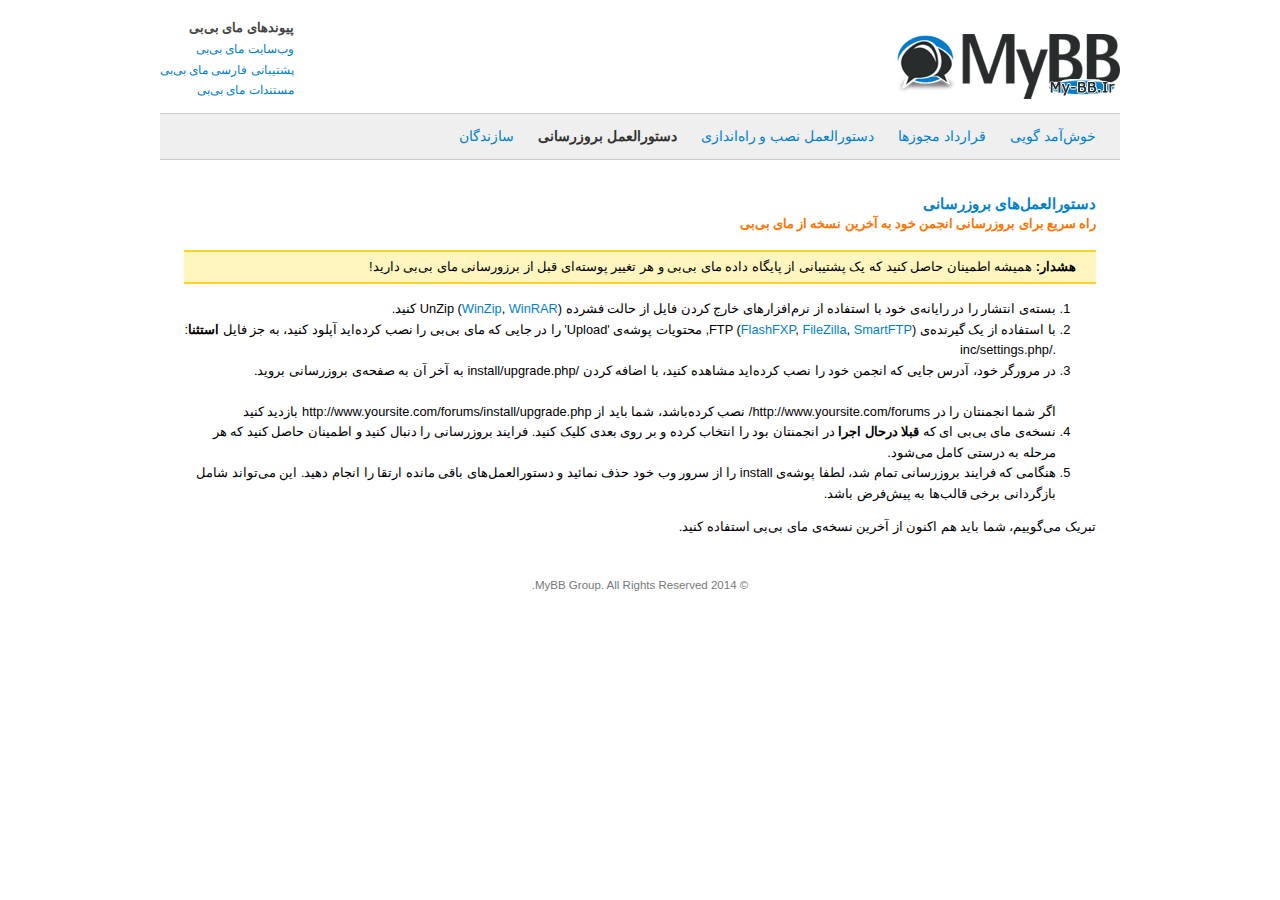
<file: Documentation/upgrade.html>
<?xml version="1.0" encoding="utf-8"?>
<!DOCTYPE html PUBLIC "-//W3C//DTD XHTML 1.0 Strict//EN" "http://www.w3.org/TR/xhtml1/DTD/xhtml1-strict.dtd">
<html xmlns="http://www.w3.org/1999/xhtml" xml:lang="fa" lang="fa" dir="rtl">
<head>
	<title>مستندات مای بی‌بی - دستورالعمل‌های بروزرسانی</title>
	<meta http-equiv="content-type" content="text/html; charset=UTF-8" />
	<link rel="stylesheet" type="text/css" href="stylesheet.css" />
</head>
<body>
<div id="container">
	<div id="header">
		<h1>مای بی‌بی</h1>
		<div id="utilities">
			<div id="syndication">
				<h3>پیوندهای مای بی‌بی</h3>
				<p>
					<a href="http://mybb.com">وب‌سایت مای بی‌بی</a><br />
					<a href="http://my-bb.ir">پشتیبانی فارسی مای بی‌بی</a><br />
					<a href="http://docs.my-bb.ir">مستندات مای بی‌بی</a>
				</p>
			</div>
		</div>
	</div>
	<div id="primary-navigation">
		<ul>
			<li><a href="index.html">خوش‌آمد گویی</a></li>
			<li><a href="license.html">قرارداد مجوز‌ها</a></li>
			<li><a href="install.html">دستورالعمل نصب و راه‌اندازی</a></li>
			<li class="active"><a href="upgrade.html">دستورالعمل بروزرسانی</a></li>
			<li><a href="credits.html">سازندگان</a></li>
		</ul>
	</div>
	<div id="page-content">
		<div class="item">
			<h3>دستورالعمل‌های بروزرسانی</h3>
			<h4>راه سریع برای بروزرسانی انجمن خود به آخرین نسخه از مای بی‌بی</h4>
			<p class="alert"><strong>هشدار:</strong> همیشه اطمینان حاصل کنید که یک پشتیبانی از پایگاه داده مای بی‌بی و هر تغییر پوسته‌ای قبل از برزورسانی مای بی‌بی دارید!</p>
			<ol>
				<li>بسته‌ی انتشار را در رایانه‌ی خود با استفاده از نرم‌افزار‌های خارج کردن فایل از حالت فشرده (<a href="http://www.winzip.com">WinZip</a>, <a href="http://www.rarsoft.com/">WinRAR</a>) UnZip کنید.</li>
				<li>با استفاده از یک گیرنده‌ی FTP (<a href="http://www.flashfxp.com">FlashFXP</a>, <a href="http://filezilla-project.org/">FileZilla</a>, <a href="http://www.smartftp.com/">SmartFTP</a>), محتویات پوشه‌ی 'Upload' را در جایی که مای بی‌بی را نصب کرده‌اید آپلود کنید، به جز فایل <b>استثنا</b>:<br />./inc/settings.php</li>
				<li>در مرورگر خود، آدرس جایی که انجمن خود را نصب کرده‌اید مشاهده کنید، با اضافه کردن  /install/upgrade.php به آخر آن به صفحه‌ی بروزرسانی بروید.<br /><br />اگر شما انجمنتان را در http://www.yoursite.com/forums/ نصب کرده‌باشد، شما باید از http://www.yoursite.com/forums/install/upgrade.php بازدید کنید</li>
				<li>نسخه‌ی مای بی‌بی ای که <strong>قبلا درحال اجرا</strong> در انجمنتان بود را انتخاب کرده و بر روی بعدی کلیک کنید. فرایند بروزرسانی را دنبال کنید و اطمینان حاصل کنید که هر مرحله به درستی کامل می‌شود.</li>
				<li>هنگامی که فرایند بروزرسانی تمام شد، لطفا پوشه‌ی install را از سرور وب خود حذف نمائید و دستورالعمل‌های باقی مانده ارتقا را انجام دهید. این می‌تواند شامل بازگردانی برخی قالب‌ها به پیش‌فرض باشد.</li>
			</ol>
			<p>تبریک می‌گوییم، شما باید هم اکنون از آخرین نسخه‌ی مای بی‌بی استفاده کنید.</p>
		</div>
	</div>
	<div id="footer">
		<p>
			&copy; 2014 MyBB Group. All Rights Reserved.
		</p>
	</div>
</div>
</body>
</html>
</file>
<file: Documentation/stylesheet.css>
/*
* Global
*/
a:link, a:active
{
	text-decoration: none;
}

html {
	direction: rtl;
}

body
{
	font-family: Tahoma, Verdana, Sans-Serif;
	font-size: 0.8em;
	line-height: 1.6em;
	margin: 0;
	padding: 0;
	background: #fff;
	text-rendering: optimizeLegibility;
}

div#container
{
	position: relative;
	margin-right: auto;
	margin-left: auto;
	padding: 0;
	min-width: 56em;
	max-width: 75em;
	height: auto;
}

/*
* Images
*/
img
{
	border: none;
}

/* Horizontal Rule */
hr
{
	border: 0;
    height: 0;
    border-top: 1px solid #ddd;
}

/*
* Links
*/
a:link
{
	color: #007fd0;
	text-decoration: none;
}

a:visited
{
	color: #007fd0;
	text-decoration: none;
}

a:hover, a:active
{
	color: #ff7500;
	text-decoration: underline;
}

/*
* Headings
*/
h2, h3, h4
{
	font-family: Tahoma;
}

h2
{
	color: #007fd0;
}

h3
{
	color: #007fd0;
}

h4
{
	color: #ff7500;
}

h5 {
	font-size: 1em;
}

/*
* Tables
*/
table
{
	border: 1px solid #ccc;
	border-collapse: collapse;
	margin-top: 0.5em;
}

table thead
{
	background: #016AAE url('images/menu-bg.gif') repeat-x;
	color: #fff;
}

table thead th
{
	font-weight: normal;
	letter-spacing: 1px;
	font-size: 1.1em;
}

th.row
{
	font-weight: bold;
	border-bottom: 1px solid #cdcdcd;
}

table th, table td
{
	padding: 0.5em 1em 0.5em 0.5em;
}

table thead th
{
	padding-right: 0;
}

table th.row, table td
{
	border-bottom: 1px solid #cdcdcd;
	text-align: right;
}

table tr.alt
{
	background-color: #efefef;
}

/*
* Forms
*/
input
{
	padding: 1px;
}

/*
* Header
*/
div#header
{
	background: url('images/logo.png') right 0.5em no-repeat;
	height: 82px;
}

div#header h1
{
	margin-right: -9999px;
}

div#header div#utilities
{
	float: left;
	margin-top: -50px;
}

div#header div#utilities p
{
	font-size: 0.9em;
	margin-top: -1em;
}

div#header div#utilities h3
{
	font-size: 1em;
	color: #444;
}

/*
* Primary Navigation
*/
div#primary-navigation ul
{
	background-color: #efefef;
	border-top: 1px solid #ccc;
	border-bottom: 1px solid #ccc;
	padding: 12px 24px;
	font-size: 1.1em;
}

div#primary-navigation ul li
{
	display: inline;
}

div#primary-navigation ul li a
{
	margin-left: 20px;
}

div#primary-navigation ul li.active a
{
	color: #333;
	font-weight: bold;
}

/*
* Page content
*/
div#page-content
{
	margin: 0;
	padding: 5px 24px;
}

div#page-content div.item
{
	margin: 0 0 1em 0;
}

div#page-content div.item h3
{
	margin-bottom: 0;
	clear: both;
	color: #007fd0;
}

div#page-content div.item h4
{
	margin-top: 0;
	margin-bottom: 0;
}

div#page-content div.item h5
{
	margin-bottom: 0;
}

div#page-content div.item p
{
	text-align: justify;
}

/*
* Page content screenshots
*/
div#page-content div.illustration
{
	margin: -0.5em 1.5em 0 0;
	float: left;
}

div#page-content div.illustration img
{
	border: 1px solid #39c;
}

div#page-content div.illustration p.caption
{
	font-size: 0.8em;
	font-family: Tahoma;
	font-weight: bold;
	color: #39c;
	width: 180px;
}

div#page-content div.illustration a:hover
{
	border-bottom: none;
}

/*
* Footer
*/
div#footer
{
	clear: both;
	text-align: center;
}

div#footer p
{
	margin: 20px 0;
	font-size: 0.9em;
	color: #777;
}

/*
* Documentation styles
*/

#install
{
	background: url('images/notice_install.png') top right no-repeat;
	padding-right: 45px;
}

#upgrade
{
	background: url('images/notice_upgrade.png') top right no-repeat;
	padding-right: 45px;
}

#credits
{
	background: url('images/notice_credits.png') top right no-repeat;
	padding-right: 45px;
}

#license
{
	background: url('images/notice_license.png') top right no-repeat;
	padding-right: 45px;
}

#install p,
#upgrade p,
#credits p,
#license p {
	margin-top: 2px;
}

.alert
{
	background: #FFF6BF;
	border-top: 2px solid #FFD324;
	border-bottom: 2px solid #FFD324;
	text-align: center;
	margin: 15px auto;
	padding: 5px 20px;
}

.quote
{
	border: 1px solid #ccc;
	background: #efefef;
	padding: 1em;
	margin-bottom: 1em;
}

.quote span
{
	font-size: 2em;
}
</file>
